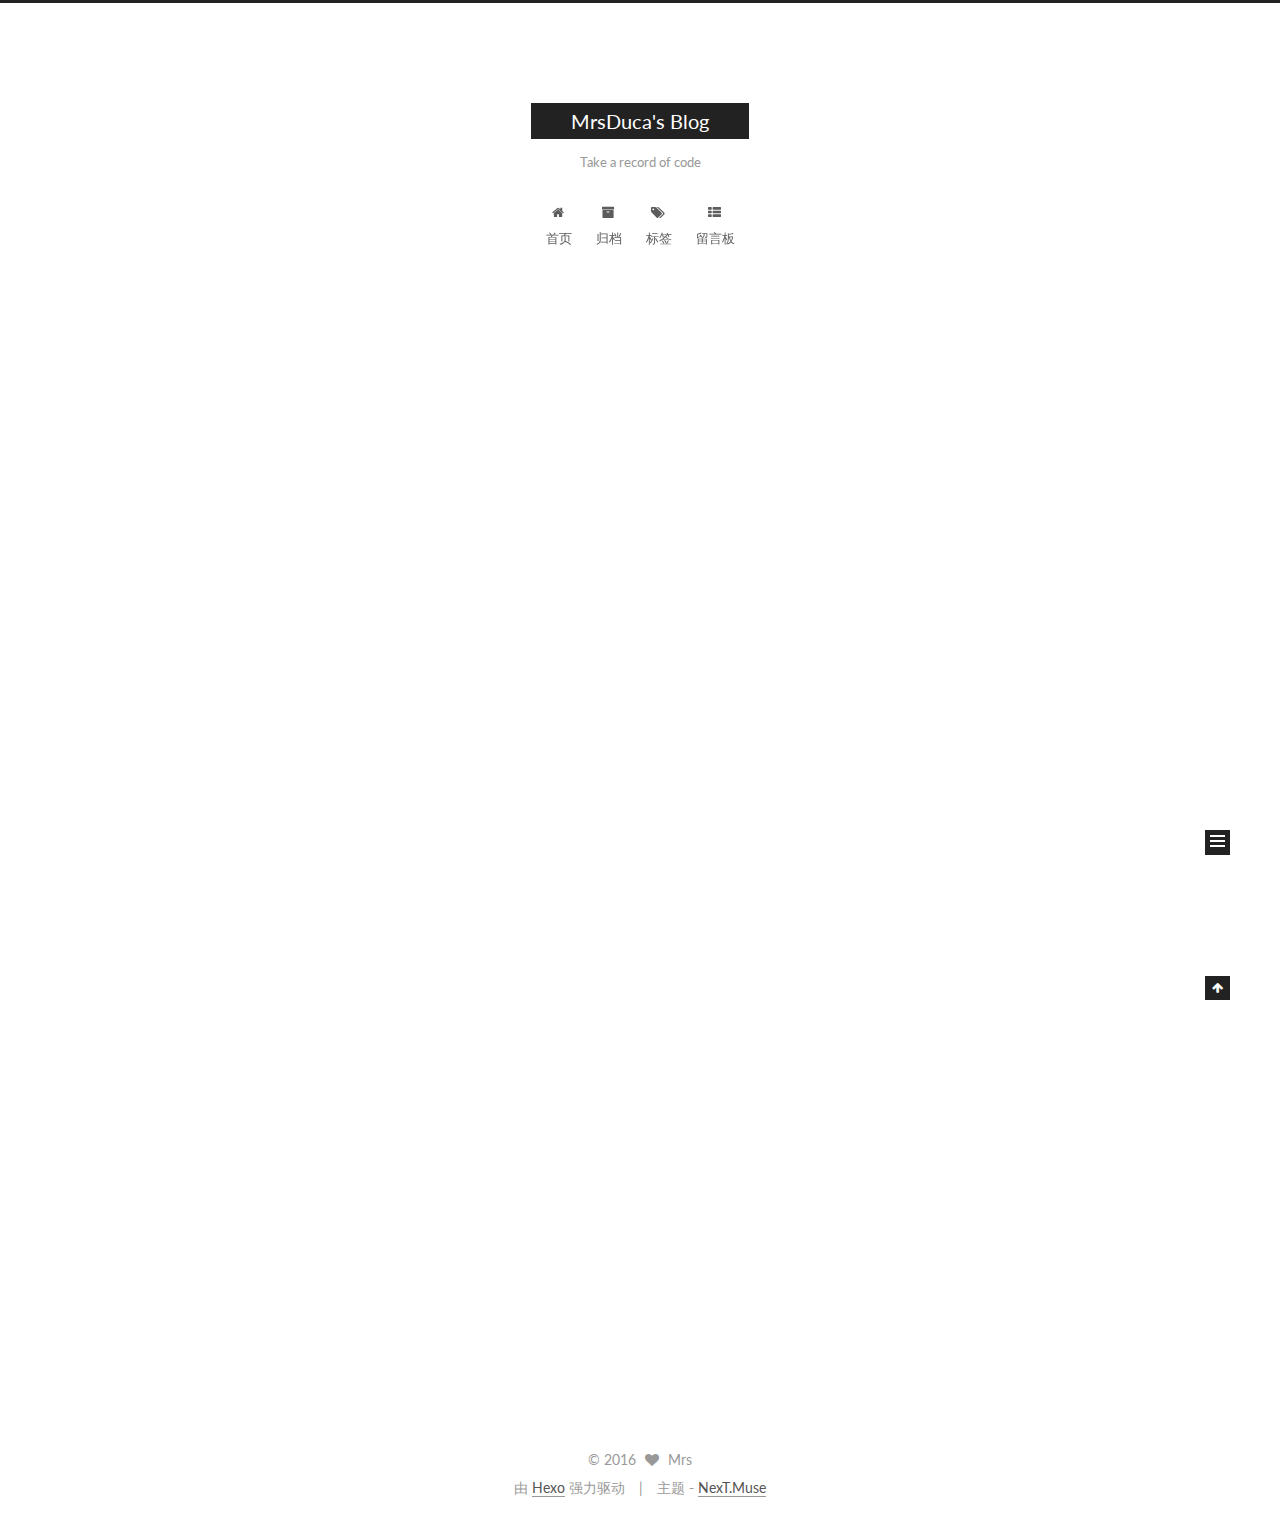
<file: index.html>
<!doctype html>



  


<html class="theme-next muse use-motion">
<head>
  <meta charset="UTF-8"/>
<meta http-equiv="X-UA-Compatible" content="IE=edge,chrome=1" />
<meta name="viewport" content="width=device-width, initial-scale=1, maximum-scale=1"/>



<meta http-equiv="Cache-Control" content="no-transform" />
<meta http-equiv="Cache-Control" content="no-siteapp" />












  
  
  <link href="/vendors/fancybox/source/jquery.fancybox.css?v=2.1.5" rel="stylesheet" type="text/css" />




  
  
  
  

  
    
    
  

  

  

  

  

  
    
    
    <link href="//fonts.googleapis.com/css?family=Lato:300,300italic,400,400italic,700,700italic&subset=latin,latin-ext" rel="stylesheet" type="text/css">
  






<link href="/vendors/font-awesome/css/font-awesome.min.css?v=4.4.0" rel="stylesheet" type="text/css" />

<link href="/css/main.css?v=5.0.1" rel="stylesheet" type="text/css" />


  <meta name="keywords" content="Hexo, NexT" />








  <link rel="shortcut icon" type="image/x-icon" href="/favicon.ico?v=5.0.1" />






<meta name="description" content="Take a record of code">
<meta property="og:type" content="website">
<meta property="og:title" content="MrsDuca's Blog">
<meta property="og:url" content="http://yoursite.com/index.html">
<meta property="og:site_name" content="MrsDuca's Blog">
<meta property="og:description" content="Take a record of code">
<meta name="twitter:card" content="summary">
<meta name="twitter:title" content="MrsDuca's Blog">
<meta name="twitter:description" content="Take a record of code">



<script type="text/javascript" id="hexo.configuration">
  var NexT = window.NexT || {};
  var CONFIG = {
    scheme: 'Muse',
    sidebar: {"position":"left","display":"post"},
    fancybox: true,
    motion: true,
    duoshuo: {
      userId: 0,
      author: '博主'
    }
  };
</script>




  <link rel="canonical" href="http://yoursite.com/"/>

  <title> MrsDuca's Blog </title>
</head>

<body itemscope itemtype="http://schema.org/WebPage" lang="zh-Hans">

  



  <script type="text/javascript">
    var _hmt = _hmt || [];
    (function() {
      var hm = document.createElement("script");
      hm.src = "//hm.baidu.com/hm.js?b70bd9ba4141888310521f9f6b242201";
      var s = document.getElementsByTagName("script")[0];
      s.parentNode.insertBefore(hm, s);
    })();
  </script>








  
  
    
  

  <div class="container one-collumn sidebar-position-left 
   page-home 
 ">
    <div class="headband"></div>

    <header id="header" class="header" itemscope itemtype="http://schema.org/WPHeader">
      <div class="header-inner"><div class="site-meta ">
  

  <div class="custom-logo-site-title">
    <a href="/"  class="brand" rel="start">
      <span class="logo-line-before"><i></i></span>
      <span class="site-title">MrsDuca's Blog</span>
      <span class="logo-line-after"><i></i></span>
    </a>
  </div>
  <p class="site-subtitle">Take a record of code</p>
</div>

<div class="site-nav-toggle">
  <button>
    <span class="btn-bar"></span>
    <span class="btn-bar"></span>
    <span class="btn-bar"></span>
  </button>
</div>

<nav class="site-nav">
  

  
    <ul id="menu" class="menu">
      
        
        <li class="menu-item menu-item-home">
          <a href="/" rel="section">
            
              <i class="menu-item-icon fa fa-fw fa-home"></i> <br />
            
            首页
          </a>
        </li>
      
        
        <li class="menu-item menu-item-archives">
          <a href="/archives" rel="section">
            
              <i class="menu-item-icon fa fa-fw fa-archive"></i> <br />
            
            归档
          </a>
        </li>
      
        
        <li class="menu-item menu-item-tags">
          <a href="/tags" rel="section">
            
              <i class="menu-item-icon fa fa-fw fa-tags"></i> <br />
            
            标签
          </a>
        </li>
      
        
        <li class="menu-item menu-item-guestbook">
          <a href="/guestbook" rel="section">
            
              <i class="menu-item-icon fa fa-fw fa-th-list"></i> <br />
            
            留言板
          </a>
        </li>
      

      
    </ul>
  

  
</nav>

 </div>
    </header>

    <main id="main" class="main">
      <div class="main-inner">
        <div class="content-wrap">
          <div id="content" class="content">
            
  <section id="posts" class="posts-expand">
    
      

  
  

  
  
  

  <article class="post post-type-normal " itemscope itemtype="http://schema.org/Article">

    
      <header class="post-header">

        
        
          <h1 class="post-title" itemprop="name headline">
            
            
              
                
                <a class="post-title-link" href="/2016/08/31/hello-world/" itemprop="url">
                  Hello World
                </a>
              
            
          </h1>
        

        <div class="post-meta">
          <span class="post-time">
            <span class="post-meta-item-icon">
              <i class="fa fa-calendar-o"></i>
            </span>
            <span class="post-meta-item-text">发表于</span>
            <time itemprop="dateCreated" datetime="2016-08-31T16:17:13+08:00" content="2016-08-31">
              2016-08-31
            </time>
          </span>

          

          
            
              <span class="post-comments-count">
                &nbsp; | &nbsp;
                <a href="/2016/08/31/hello-world/#comments" itemprop="discussionUrl">
                  <span class="post-comments-count ds-thread-count" data-thread-key="2016/08/31/hello-world/" itemprop="commentsCount"></span>
                </a>
              </span>
            
          

          

          
          

          
        </div>
      </header>
    


    <div class="post-body" itemprop="articleBody">

      
      

      
        
          
            <p>Welcome to <a href="https://hexo.io/" target="_blank" rel="external">Hexo</a>! This is your very first post. Check <a href="https://hexo.io/docs/" target="_blank" rel="external">documentation</a> for more info. If you get any problems when using Hexo, you can find the answer in <a href="https://hexo.io/docs/troubleshooting.html" target="_blank" rel="external">troubleshooting</a> or you can ask me on <a href="https://github.com/hexojs/hexo/issues" target="_blank" rel="external">GitHub</a>.</p>
<h2 id="Quick-Start"><a href="#Quick-Start" class="headerlink" title="Quick Start"></a>Quick Start</h2><h3 id="Create-a-new-post"><a href="#Create-a-new-post" class="headerlink" title="Create a new post"></a>Create a new post</h3><figure class="highlight bash"><table><tr><td class="gutter"><pre><div class="line">1</div></pre></td><td class="code"><pre><div class="line">$ hexo new <span class="string">"My New Post"</span></div></pre></td></tr></table></figure>
<p>More info: <a href="https://hexo.io/docs/writing.html" target="_blank" rel="external">Writing</a></p>
<h3 id="Run-server"><a href="#Run-server" class="headerlink" title="Run server"></a>Run server</h3><figure class="highlight bash"><table><tr><td class="gutter"><pre><div class="line">1</div></pre></td><td class="code"><pre><div class="line">$ hexo server</div></pre></td></tr></table></figure>
<p>More info: <a href="https://hexo.io/docs/server.html" target="_blank" rel="external">Server</a></p>
<h3 id="Generate-static-files"><a href="#Generate-static-files" class="headerlink" title="Generate static files"></a>Generate static files</h3><figure class="highlight bash"><table><tr><td class="gutter"><pre><div class="line">1</div></pre></td><td class="code"><pre><div class="line">$ hexo generate</div></pre></td></tr></table></figure>
<p>More info: <a href="https://hexo.io/docs/generating.html" target="_blank" rel="external">Generating</a></p>
<h3 id="Deploy-to-remote-sites"><a href="#Deploy-to-remote-sites" class="headerlink" title="Deploy to remote sites"></a>Deploy to remote sites</h3><figure class="highlight bash"><table><tr><td class="gutter"><pre><div class="line">1</div></pre></td><td class="code"><pre><div class="line">$ hexo deploy</div></pre></td></tr></table></figure>
<p>More info: <a href="https://hexo.io/docs/deployment.html" target="_blank" rel="external">Deployment</a></p>

          
        
      
    </div>

    <div>
      
    </div>

    <div>
      
    </div>

    <footer class="post-footer">
      

      

      
      
        <div class="post-eof"></div>
      
    </footer>
  </article>


    
  </section>

  


          </div>
          


          

        </div>
        
          
  
  <div class="sidebar-toggle">
    <div class="sidebar-toggle-line-wrap">
      <span class="sidebar-toggle-line sidebar-toggle-line-first"></span>
      <span class="sidebar-toggle-line sidebar-toggle-line-middle"></span>
      <span class="sidebar-toggle-line sidebar-toggle-line-last"></span>
    </div>
  </div>

  <aside id="sidebar" class="sidebar">
    <div class="sidebar-inner">

      

      

      <section class="site-overview sidebar-panel  sidebar-panel-active ">
        <div class="site-author motion-element" itemprop="author" itemscope itemtype="http://schema.org/Person">
          <img class="site-author-image" itemprop="image"
               src="/uploads/duca.png"
               alt="Mrs" />
          <p class="site-author-name" itemprop="name">Mrs</p>
          <p class="site-description motion-element" itemprop="description">Take a record of code</p>
        </div>
        <nav class="site-state motion-element">
          <div class="site-state-item site-state-posts">
            <a href="/archives">
              <span class="site-state-item-count">1</span>
              <span class="site-state-item-name">日志</span>
            </a>
          </div>

          

          

        </nav>

        

        <div class="links-of-author motion-element">
          
        </div>

        
        

        
        

      </section>

      

    </div>
  </aside>


        
      </div>
    </main>

    <footer id="footer" class="footer">
      <div class="footer-inner">
        <div class="copyright" >
  
  &copy; 
  <span itemprop="copyrightYear">2016</span>
  <span class="with-love">
    <i class="fa fa-heart"></i>
  </span>
  <span class="author" itemprop="copyrightHolder">Mrs</span>
</div>

<div class="powered-by">
  由 <a class="theme-link" href="https://hexo.io">Hexo</a> 强力驱动
</div>

<div class="theme-info">
  主题 -
  <a class="theme-link" href="https://github.com/iissnan/hexo-theme-next">
    NexT.Muse
  </a>
</div>

        

        
      </div>
    </footer>

    <div class="back-to-top">
      <i class="fa fa-arrow-up"></i>
    </div>
  </div>

  

<script type="text/javascript">
  if (Object.prototype.toString.call(window.Promise) !== '[object Function]') {
    window.Promise = null;
  }
</script>









  



  
  <script type="text/javascript" src="/vendors/jquery/index.js?v=2.1.3"></script>

  
  <script type="text/javascript" src="/vendors/fastclick/lib/fastclick.min.js?v=1.0.6"></script>

  
  <script type="text/javascript" src="/vendors/jquery_lazyload/jquery.lazyload.js?v=1.9.7"></script>

  
  <script type="text/javascript" src="/vendors/velocity/velocity.min.js?v=1.2.1"></script>

  
  <script type="text/javascript" src="/vendors/velocity/velocity.ui.min.js?v=1.2.1"></script>

  
  <script type="text/javascript" src="/vendors/fancybox/source/jquery.fancybox.pack.js?v=2.1.5"></script>


  


  <script type="text/javascript" src="/js/src/utils.js?v=5.0.1"></script>

  <script type="text/javascript" src="/js/src/motion.js?v=5.0.1"></script>



  
  

  

  


  <script type="text/javascript" src="/js/src/bootstrap.js?v=5.0.1"></script>



  

  
    
  

  <script type="text/javascript">
    var duoshuoQuery = {short_name:"mrsduca"};
    (function() {
      var ds = document.createElement('script');
      ds.type = 'text/javascript';ds.async = true;
      ds.id = 'duoshuo-script';
      ds.src = (document.location.protocol == 'https:' ? 'https:' : 'http:') + '//static.duoshuo.com/embed.js';
      ds.charset = 'UTF-8';
      (document.getElementsByTagName('head')[0]
      || document.getElementsByTagName('body')[0]).appendChild(ds);
    })();
  </script>

  
    
    <script src="/vendors/ua-parser-js/dist/ua-parser.min.js?v=0.7.9"></script>
    <script src="/js/src/hook-duoshuo.js"></script>
  






  
  

  

  

  

</body>
</html>
</file>
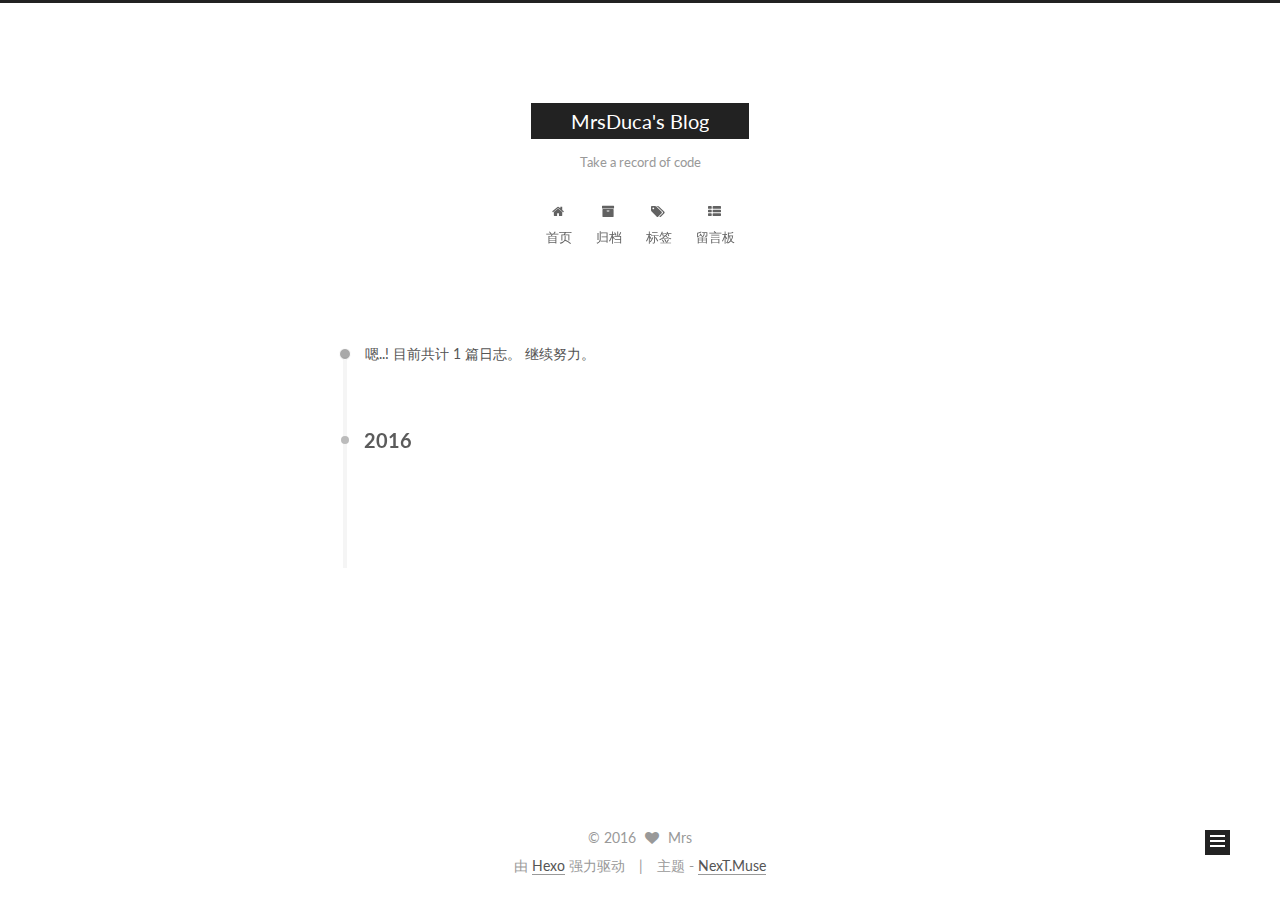
<file: archives/index.html>
<!doctype html>



  


<html class="theme-next muse use-motion">
<head>
  <meta charset="UTF-8"/>
<meta http-equiv="X-UA-Compatible" content="IE=edge,chrome=1" />
<meta name="viewport" content="width=device-width, initial-scale=1, maximum-scale=1"/>



<meta http-equiv="Cache-Control" content="no-transform" />
<meta http-equiv="Cache-Control" content="no-siteapp" />












  
  
  <link href="/vendors/fancybox/source/jquery.fancybox.css?v=2.1.5" rel="stylesheet" type="text/css" />




  
  
  
  

  
    
    
  

  

  

  

  

  
    
    
    <link href="//fonts.googleapis.com/css?family=Lato:300,300italic,400,400italic,700,700italic&subset=latin,latin-ext" rel="stylesheet" type="text/css">
  






<link href="/vendors/font-awesome/css/font-awesome.min.css?v=4.4.0" rel="stylesheet" type="text/css" />

<link href="/css/main.css?v=5.0.1" rel="stylesheet" type="text/css" />


  <meta name="keywords" content="Hexo, NexT" />








  <link rel="shortcut icon" type="image/x-icon" href="/favicon.ico?v=5.0.1" />






<meta name="description" content="Take a record of code">
<meta property="og:type" content="website">
<meta property="og:title" content="MrsDuca's Blog">
<meta property="og:url" content="http://yoursite.com/archives/index.html">
<meta property="og:site_name" content="MrsDuca's Blog">
<meta property="og:description" content="Take a record of code">
<meta name="twitter:card" content="summary">
<meta name="twitter:title" content="MrsDuca's Blog">
<meta name="twitter:description" content="Take a record of code">



<script type="text/javascript" id="hexo.configuration">
  var NexT = window.NexT || {};
  var CONFIG = {
    scheme: 'Muse',
    sidebar: {"position":"left","display":"post"},
    fancybox: true,
    motion: true,
    duoshuo: {
      userId: 0,
      author: '博主'
    }
  };
</script>




  <link rel="canonical" href="http://yoursite.com/archives/"/>

  <title> 归档 | MrsDuca's Blog </title>
</head>

<body itemscope itemtype="http://schema.org/WebPage" lang="zh-Hans">

  



  <script type="text/javascript">
    var _hmt = _hmt || [];
    (function() {
      var hm = document.createElement("script");
      hm.src = "//hm.baidu.com/hm.js?b70bd9ba4141888310521f9f6b242201";
      var s = document.getElementsByTagName("script")[0];
      s.parentNode.insertBefore(hm, s);
    })();
  </script>








  
  
    
  

  <div class="container one-collumn sidebar-position-left  page-archive  ">
    <div class="headband"></div>

    <header id="header" class="header" itemscope itemtype="http://schema.org/WPHeader">
      <div class="header-inner"><div class="site-meta ">
  

  <div class="custom-logo-site-title">
    <a href="/"  class="brand" rel="start">
      <span class="logo-line-before"><i></i></span>
      <span class="site-title">MrsDuca's Blog</span>
      <span class="logo-line-after"><i></i></span>
    </a>
  </div>
  <p class="site-subtitle">Take a record of code</p>
</div>

<div class="site-nav-toggle">
  <button>
    <span class="btn-bar"></span>
    <span class="btn-bar"></span>
    <span class="btn-bar"></span>
  </button>
</div>

<nav class="site-nav">
  

  
    <ul id="menu" class="menu">
      
        
        <li class="menu-item menu-item-home">
          <a href="/" rel="section">
            
              <i class="menu-item-icon fa fa-fw fa-home"></i> <br />
            
            首页
          </a>
        </li>
      
        
        <li class="menu-item menu-item-archives">
          <a href="/archives" rel="section">
            
              <i class="menu-item-icon fa fa-fw fa-archive"></i> <br />
            
            归档
          </a>
        </li>
      
        
        <li class="menu-item menu-item-tags">
          <a href="/tags" rel="section">
            
              <i class="menu-item-icon fa fa-fw fa-tags"></i> <br />
            
            标签
          </a>
        </li>
      
        
        <li class="menu-item menu-item-guestbook">
          <a href="/guestbook" rel="section">
            
              <i class="menu-item-icon fa fa-fw fa-th-list"></i> <br />
            
            留言板
          </a>
        </li>
      

      
    </ul>
  

  
</nav>

 </div>
    </header>

    <main id="main" class="main">
      <div class="main-inner">
        <div class="content-wrap">
          <div id="content" class="content">
            

  <section id="posts" class="posts-collapse">
    <span class="archive-move-on"></span>

    <span class="archive-page-counter">
      
      
      
        
      
      嗯..! 目前共计 1 篇日志。 继续努力。
    </span>

    

      
      
      

      
        
        <div class="collection-title">
          <h2 class="archive-year motion-element" id="archive-year-2016">2016</h2>
        </div>
      
      

      

  <article class="post post-type-normal" itemscope itemtype="http://schema.org/Article">
    <header class="post-header">

      <h1 class="post-title">
        
            <a class="post-title-link" href="/2016/08/31/hello-world/" itemprop="url">
              
                <span itemprop="name">Hello World</span>
              
            </a>
        
      </h1>

      <div class="post-meta">
        <time class="post-time" itemprop="dateCreated"
              datetime="2016-08-31T16:17:13+08:00"
              content="2016-08-31" >
          08-31
        </time>
      </div>

    </header>
  </article>



    

  </section>

  



          </div>
          


          

        </div>
        
          
  
  <div class="sidebar-toggle">
    <div class="sidebar-toggle-line-wrap">
      <span class="sidebar-toggle-line sidebar-toggle-line-first"></span>
      <span class="sidebar-toggle-line sidebar-toggle-line-middle"></span>
      <span class="sidebar-toggle-line sidebar-toggle-line-last"></span>
    </div>
  </div>

  <aside id="sidebar" class="sidebar">
    <div class="sidebar-inner">

      

      

      <section class="site-overview sidebar-panel  sidebar-panel-active ">
        <div class="site-author motion-element" itemprop="author" itemscope itemtype="http://schema.org/Person">
          <img class="site-author-image" itemprop="image"
               src="/uploads/duca.png"
               alt="Mrs" />
          <p class="site-author-name" itemprop="name">Mrs</p>
          <p class="site-description motion-element" itemprop="description">Take a record of code</p>
        </div>
        <nav class="site-state motion-element">
          <div class="site-state-item site-state-posts">
            <a href="/archives">
              <span class="site-state-item-count">1</span>
              <span class="site-state-item-name">日志</span>
            </a>
          </div>

          

          

        </nav>

        

        <div class="links-of-author motion-element">
          
        </div>

        
        

        
        

      </section>

      

    </div>
  </aside>


        
      </div>
    </main>

    <footer id="footer" class="footer">
      <div class="footer-inner">
        <div class="copyright" >
  
  &copy; 
  <span itemprop="copyrightYear">2016</span>
  <span class="with-love">
    <i class="fa fa-heart"></i>
  </span>
  <span class="author" itemprop="copyrightHolder">Mrs</span>
</div>

<div class="powered-by">
  由 <a class="theme-link" href="https://hexo.io">Hexo</a> 强力驱动
</div>

<div class="theme-info">
  主题 -
  <a class="theme-link" href="https://github.com/iissnan/hexo-theme-next">
    NexT.Muse
  </a>
</div>

        

        
      </div>
    </footer>

    <div class="back-to-top">
      <i class="fa fa-arrow-up"></i>
    </div>
  </div>

  

<script type="text/javascript">
  if (Object.prototype.toString.call(window.Promise) !== '[object Function]') {
    window.Promise = null;
  }
</script>









  



  
  <script type="text/javascript" src="/vendors/jquery/index.js?v=2.1.3"></script>

  
  <script type="text/javascript" src="/vendors/fastclick/lib/fastclick.min.js?v=1.0.6"></script>

  
  <script type="text/javascript" src="/vendors/jquery_lazyload/jquery.lazyload.js?v=1.9.7"></script>

  
  <script type="text/javascript" src="/vendors/velocity/velocity.min.js?v=1.2.1"></script>

  
  <script type="text/javascript" src="/vendors/velocity/velocity.ui.min.js?v=1.2.1"></script>

  
  <script type="text/javascript" src="/vendors/fancybox/source/jquery.fancybox.pack.js?v=2.1.5"></script>


  


  <script type="text/javascript" src="/js/src/utils.js?v=5.0.1"></script>

  <script type="text/javascript" src="/js/src/motion.js?v=5.0.1"></script>



  
  

  
  
    <script type="text/javascript" id="motion.page.archive">
      $('.archive-year').velocity('transition.slideLeftIn');
    </script>
  


  


  <script type="text/javascript" src="/js/src/bootstrap.js?v=5.0.1"></script>



  

  
    
  

  <script type="text/javascript">
    var duoshuoQuery = {short_name:"mrsduca"};
    (function() {
      var ds = document.createElement('script');
      ds.type = 'text/javascript';ds.async = true;
      ds.id = 'duoshuo-script';
      ds.src = (document.location.protocol == 'https:' ? 'https:' : 'http:') + '//static.duoshuo.com/embed.js';
      ds.charset = 'UTF-8';
      (document.getElementsByTagName('head')[0]
      || document.getElementsByTagName('body')[0]).appendChild(ds);
    })();
  </script>

  
    
    <script src="/vendors/ua-parser-js/dist/ua-parser.min.js?v=0.7.9"></script>
    <script src="/js/src/hook-duoshuo.js"></script>
  






  
  

  

  

  

</body>
</html>
</file>
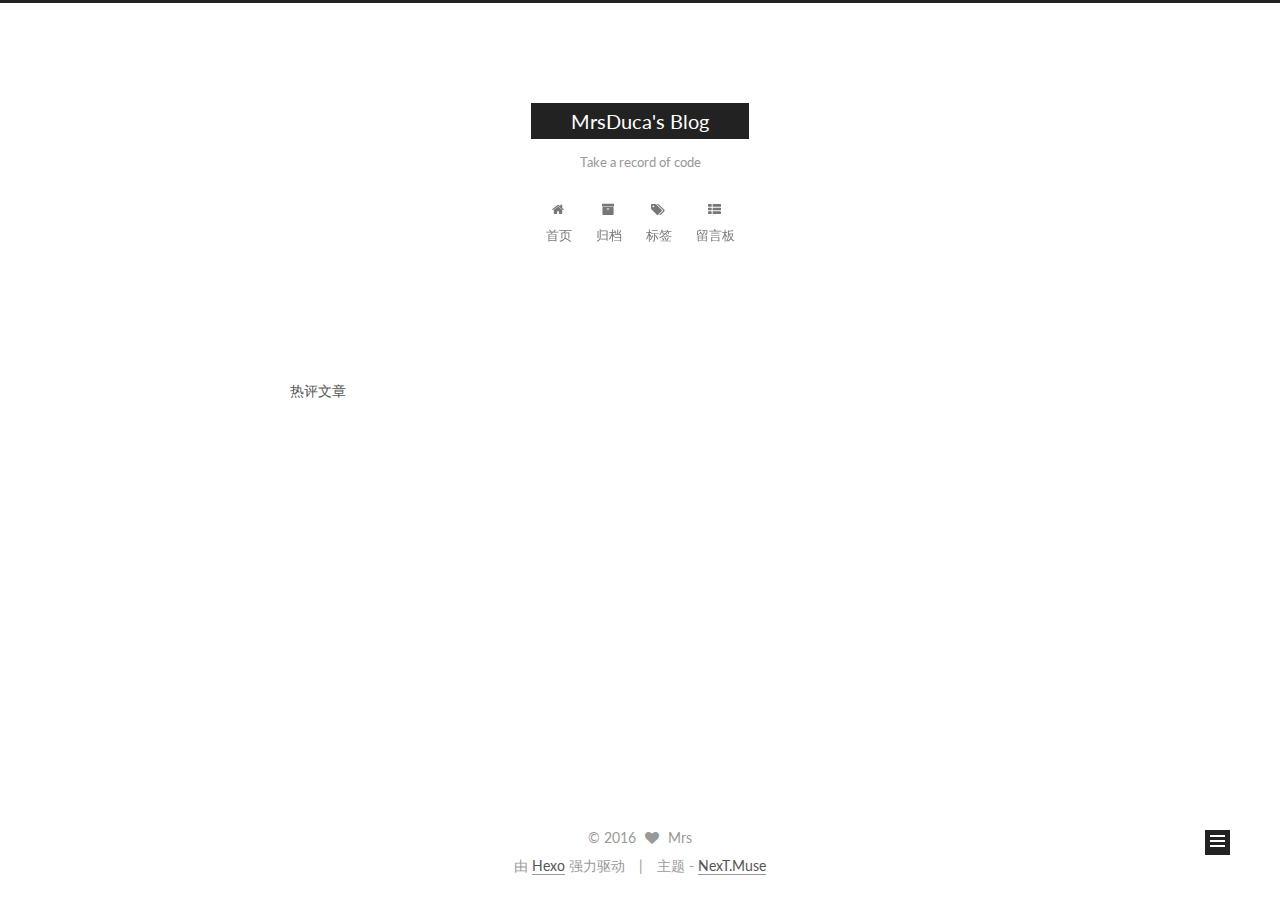
<file: guestbook/index.html>
<!doctype html>



  


<html class="theme-next muse use-motion">
<head>
  <meta charset="UTF-8"/>
<meta http-equiv="X-UA-Compatible" content="IE=edge,chrome=1" />
<meta name="viewport" content="width=device-width, initial-scale=1, maximum-scale=1"/>



<meta http-equiv="Cache-Control" content="no-transform" />
<meta http-equiv="Cache-Control" content="no-siteapp" />












  
  
  <link href="/vendors/fancybox/source/jquery.fancybox.css?v=2.1.5" rel="stylesheet" type="text/css" />




  
  
  
  

  
    
    
  

  

  

  

  

  
    
    
    <link href="//fonts.googleapis.com/css?family=Lato:300,300italic,400,400italic,700,700italic&subset=latin,latin-ext" rel="stylesheet" type="text/css">
  






<link href="/vendors/font-awesome/css/font-awesome.min.css?v=4.4.0" rel="stylesheet" type="text/css" />

<link href="/css/main.css?v=5.0.1" rel="stylesheet" type="text/css" />


  <meta name="keywords" content="Hexo, NexT" />








  <link rel="shortcut icon" type="image/x-icon" href="/favicon.ico?v=5.0.1" />






<meta property="og:type" content="website">
<meta property="og:title" content="guestbook">
<meta property="og:url" content="http://yoursite.com/guestbook/index.html">
<meta property="og:site_name" content="MrsDuca's Blog">
<meta property="og:updated_time" content="2016-09-01T01:09:00.387Z">
<meta name="twitter:card" content="summary">
<meta name="twitter:title" content="guestbook">



<script type="text/javascript" id="hexo.configuration">
  var NexT = window.NexT || {};
  var CONFIG = {
    scheme: 'Muse',
    sidebar: {"position":"left","display":"post"},
    fancybox: true,
    motion: true,
    duoshuo: {
      userId: 0,
      author: '博主'
    }
  };
</script>




  <link rel="canonical" href="http://yoursite.com/guestbook/"/>

  <title>
  

  
    guestbook | MrsDuca's Blog
  
</title>
</head>

<body itemscope itemtype="http://schema.org/WebPage" lang="zh-Hans">

  



  <script type="text/javascript">
    var _hmt = _hmt || [];
    (function() {
      var hm = document.createElement("script");
      hm.src = "//hm.baidu.com/hm.js?b70bd9ba4141888310521f9f6b242201";
      var s = document.getElementsByTagName("script")[0];
      s.parentNode.insertBefore(hm, s);
    })();
  </script>








  
  
    
  

  <div class="container one-collumn sidebar-position-left  ">
    <div class="headband"></div>

    <header id="header" class="header" itemscope itemtype="http://schema.org/WPHeader">
      <div class="header-inner"><div class="site-meta ">
  

  <div class="custom-logo-site-title">
    <a href="/"  class="brand" rel="start">
      <span class="logo-line-before"><i></i></span>
      <span class="site-title">MrsDuca's Blog</span>
      <span class="logo-line-after"><i></i></span>
    </a>
  </div>
  <p class="site-subtitle">Take a record of code</p>
</div>

<div class="site-nav-toggle">
  <button>
    <span class="btn-bar"></span>
    <span class="btn-bar"></span>
    <span class="btn-bar"></span>
  </button>
</div>

<nav class="site-nav">
  

  
    <ul id="menu" class="menu">
      
        
        <li class="menu-item menu-item-home">
          <a href="/" rel="section">
            
              <i class="menu-item-icon fa fa-fw fa-home"></i> <br />
            
            首页
          </a>
        </li>
      
        
        <li class="menu-item menu-item-archives">
          <a href="/archives" rel="section">
            
              <i class="menu-item-icon fa fa-fw fa-archive"></i> <br />
            
            归档
          </a>
        </li>
      
        
        <li class="menu-item menu-item-tags">
          <a href="/tags" rel="section">
            
              <i class="menu-item-icon fa fa-fw fa-tags"></i> <br />
            
            标签
          </a>
        </li>
      
        
        <li class="menu-item menu-item-guestbook">
          <a href="/guestbook" rel="section">
            
              <i class="menu-item-icon fa fa-fw fa-th-list"></i> <br />
            
            留言板
          </a>
        </li>
      

      
    </ul>
  

  
</nav>

 </div>
    </header>

    <main id="main" class="main">
      <div class="main-inner">
        <div class="content-wrap">
          <div id="content" class="content">
            

  <div id="posts" class="posts-expand">
    
    
      <div class="ds-recent-visitors" data-num-items="28" data-avatar-size="42" id="ds-recent-visitors"></div>
    
  </div>


          </div>
          

  <p>热评文章</p>
  <div class="ds-top-threads" data-range="weekly" data-num-items="4"></div>


          
  <div class="comments" id="comments">
    
      <div class="ds-thread" data-thread-key="guestbook/index.html"
           data-title="guestbook" data-url="http://yoursite.com/guestbook/index.html">
      </div>
    
  </div>


        </div>
        
          
  
  <div class="sidebar-toggle">
    <div class="sidebar-toggle-line-wrap">
      <span class="sidebar-toggle-line sidebar-toggle-line-first"></span>
      <span class="sidebar-toggle-line sidebar-toggle-line-middle"></span>
      <span class="sidebar-toggle-line sidebar-toggle-line-last"></span>
    </div>
  </div>

  <aside id="sidebar" class="sidebar">
    <div class="sidebar-inner">

      

      

      <section class="site-overview sidebar-panel  sidebar-panel-active ">
        <div class="site-author motion-element" itemprop="author" itemscope itemtype="http://schema.org/Person">
          <img class="site-author-image" itemprop="image"
               src="/uploads/duca.png"
               alt="Mrs" />
          <p class="site-author-name" itemprop="name">Mrs</p>
          <p class="site-description motion-element" itemprop="description">Take a record of code</p>
        </div>
        <nav class="site-state motion-element">
          <div class="site-state-item site-state-posts">
            <a href="/archives">
              <span class="site-state-item-count">1</span>
              <span class="site-state-item-name">日志</span>
            </a>
          </div>

          

          

        </nav>

        

        <div class="links-of-author motion-element">
          
        </div>

        
        

        
        

      </section>

      

    </div>
  </aside>


        
      </div>
    </main>

    <footer id="footer" class="footer">
      <div class="footer-inner">
        <div class="copyright" >
  
  &copy; 
  <span itemprop="copyrightYear">2016</span>
  <span class="with-love">
    <i class="fa fa-heart"></i>
  </span>
  <span class="author" itemprop="copyrightHolder">Mrs</span>
</div>

<div class="powered-by">
  由 <a class="theme-link" href="https://hexo.io">Hexo</a> 强力驱动
</div>

<div class="theme-info">
  主题 -
  <a class="theme-link" href="https://github.com/iissnan/hexo-theme-next">
    NexT.Muse
  </a>
</div>

        

        
      </div>
    </footer>

    <div class="back-to-top">
      <i class="fa fa-arrow-up"></i>
    </div>
  </div>

  

<script type="text/javascript">
  if (Object.prototype.toString.call(window.Promise) !== '[object Function]') {
    window.Promise = null;
  }
</script>









  



  
  <script type="text/javascript" src="/vendors/jquery/index.js?v=2.1.3"></script>

  
  <script type="text/javascript" src="/vendors/fastclick/lib/fastclick.min.js?v=1.0.6"></script>

  
  <script type="text/javascript" src="/vendors/jquery_lazyload/jquery.lazyload.js?v=1.9.7"></script>

  
  <script type="text/javascript" src="/vendors/velocity/velocity.min.js?v=1.2.1"></script>

  
  <script type="text/javascript" src="/vendors/velocity/velocity.ui.min.js?v=1.2.1"></script>

  
  <script type="text/javascript" src="/vendors/fancybox/source/jquery.fancybox.pack.js?v=2.1.5"></script>


  


  <script type="text/javascript" src="/js/src/utils.js?v=5.0.1"></script>

  <script type="text/javascript" src="/js/src/motion.js?v=5.0.1"></script>



  
  

  

  


  <script type="text/javascript" src="/js/src/bootstrap.js?v=5.0.1"></script>



  

  
    
  

  <script type="text/javascript">
    var duoshuoQuery = {short_name:"mrsduca"};
    (function() {
      var ds = document.createElement('script');
      ds.type = 'text/javascript';ds.async = true;
      ds.id = 'duoshuo-script';
      ds.src = (document.location.protocol == 'https:' ? 'https:' : 'http:') + '//static.duoshuo.com/embed.js';
      ds.charset = 'UTF-8';
      (document.getElementsByTagName('head')[0]
      || document.getElementsByTagName('body')[0]).appendChild(ds);
    })();
  </script>

  
    
    <script src="/vendors/ua-parser-js/dist/ua-parser.min.js?v=0.7.9"></script>
    <script src="/js/src/hook-duoshuo.js"></script>
  






  
  

  

  

  

</body>
</html>
</file>
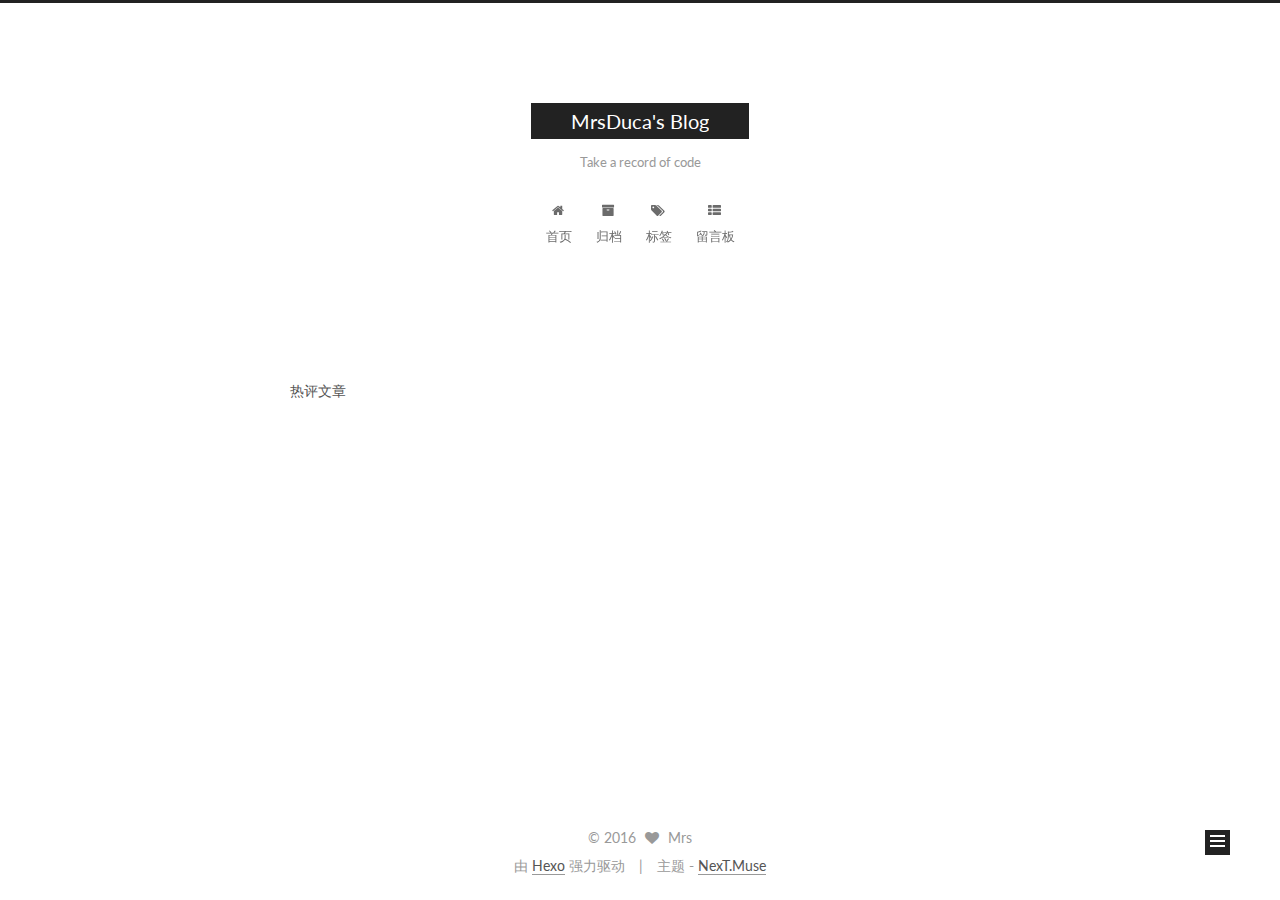
<file: search/index.html>
<!doctype html>



  


<html class="theme-next muse use-motion">
<head>
  <meta charset="UTF-8"/>
<meta http-equiv="X-UA-Compatible" content="IE=edge,chrome=1" />
<meta name="viewport" content="width=device-width, initial-scale=1, maximum-scale=1"/>



<meta http-equiv="Cache-Control" content="no-transform" />
<meta http-equiv="Cache-Control" content="no-siteapp" />












  
  
  <link href="/vendors/fancybox/source/jquery.fancybox.css?v=2.1.5" rel="stylesheet" type="text/css" />




  
  
  
  

  
    
    
  

  

  

  

  

  
    
    
    <link href="//fonts.googleapis.com/css?family=Lato:300,300italic,400,400italic,700,700italic&subset=latin,latin-ext" rel="stylesheet" type="text/css">
  






<link href="/vendors/font-awesome/css/font-awesome.min.css?v=4.4.0" rel="stylesheet" type="text/css" />

<link href="/css/main.css?v=5.0.1" rel="stylesheet" type="text/css" />


  <meta name="keywords" content="Hexo, NexT" />








  <link rel="shortcut icon" type="image/x-icon" href="/favicon.ico?v=5.0.1" />






<meta name="description" content="Take a record of code">
<meta property="og:type" content="website">
<meta property="og:title" content="search">
<meta property="og:url" content="http://yoursite.com/search/index.html">
<meta property="og:site_name" content="MrsDuca's Blog">
<meta property="og:description" content="Take a record of code">
<meta property="og:updated_time" content="2016-08-31T13:31:33.382Z">
<meta name="twitter:card" content="summary">
<meta name="twitter:title" content="search">
<meta name="twitter:description" content="Take a record of code">



<script type="text/javascript" id="hexo.configuration">
  var NexT = window.NexT || {};
  var CONFIG = {
    scheme: 'Muse',
    sidebar: {"position":"left","display":"post"},
    fancybox: true,
    motion: true,
    duoshuo: {
      userId: 0,
      author: '博主'
    }
  };
</script>




  <link rel="canonical" href="http://yoursite.com/search/"/>

  <title>
  

  
    search | MrsDuca's Blog
  
</title>
</head>

<body itemscope itemtype="http://schema.org/WebPage" lang="zh-Hans">

  



  <script type="text/javascript">
    var _hmt = _hmt || [];
    (function() {
      var hm = document.createElement("script");
      hm.src = "//hm.baidu.com/hm.js?b70bd9ba4141888310521f9f6b242201";
      var s = document.getElementsByTagName("script")[0];
      s.parentNode.insertBefore(hm, s);
    })();
  </script>








  
  
    
  

  <div class="container one-collumn sidebar-position-left  ">
    <div class="headband"></div>

    <header id="header" class="header" itemscope itemtype="http://schema.org/WPHeader">
      <div class="header-inner"><div class="site-meta ">
  

  <div class="custom-logo-site-title">
    <a href="/"  class="brand" rel="start">
      <span class="logo-line-before"><i></i></span>
      <span class="site-title">MrsDuca's Blog</span>
      <span class="logo-line-after"><i></i></span>
    </a>
  </div>
  <p class="site-subtitle">Take a record of code</p>
</div>

<div class="site-nav-toggle">
  <button>
    <span class="btn-bar"></span>
    <span class="btn-bar"></span>
    <span class="btn-bar"></span>
  </button>
</div>

<nav class="site-nav">
  

  
    <ul id="menu" class="menu">
      
        
        <li class="menu-item menu-item-home">
          <a href="/" rel="section">
            
              <i class="menu-item-icon fa fa-fw fa-home"></i> <br />
            
            首页
          </a>
        </li>
      
        
        <li class="menu-item menu-item-archives">
          <a href="/archives" rel="section">
            
              <i class="menu-item-icon fa fa-fw fa-archive"></i> <br />
            
            归档
          </a>
        </li>
      
        
        <li class="menu-item menu-item-tags">
          <a href="/tags" rel="section">
            
              <i class="menu-item-icon fa fa-fw fa-tags"></i> <br />
            
            标签
          </a>
        </li>
      
        
        <li class="menu-item menu-item-guestbook">
          <a href="/guestbook" rel="section">
            
              <i class="menu-item-icon fa fa-fw fa-th-list"></i> <br />
            
            留言板
          </a>
        </li>
      

      
    </ul>
  

  
</nav>

 </div>
    </header>

    <main id="main" class="main">
      <div class="main-inner">
        <div class="content-wrap">
          <div id="content" class="content">
            

  <div id="posts" class="posts-expand">
    
    
      
    
  </div>


          </div>
          

  <p>热评文章</p>
  <div class="ds-top-threads" data-range="weekly" data-num-items="4"></div>


          
  <div class="comments" id="comments">
    
      <div class="ds-thread" data-thread-key="search/index.html"
           data-title="search" data-url="http://yoursite.com/search/index.html">
      </div>
    
  </div>


        </div>
        
          
  
  <div class="sidebar-toggle">
    <div class="sidebar-toggle-line-wrap">
      <span class="sidebar-toggle-line sidebar-toggle-line-first"></span>
      <span class="sidebar-toggle-line sidebar-toggle-line-middle"></span>
      <span class="sidebar-toggle-line sidebar-toggle-line-last"></span>
    </div>
  </div>

  <aside id="sidebar" class="sidebar">
    <div class="sidebar-inner">

      

      

      <section class="site-overview sidebar-panel  sidebar-panel-active ">
        <div class="site-author motion-element" itemprop="author" itemscope itemtype="http://schema.org/Person">
          <img class="site-author-image" itemprop="image"
               src="/uploads/duca.png"
               alt="Mrs" />
          <p class="site-author-name" itemprop="name">Mrs</p>
          <p class="site-description motion-element" itemprop="description">Take a record of code</p>
        </div>
        <nav class="site-state motion-element">
          <div class="site-state-item site-state-posts">
            <a href="/archives">
              <span class="site-state-item-count">1</span>
              <span class="site-state-item-name">日志</span>
            </a>
          </div>

          

          

        </nav>

        

        <div class="links-of-author motion-element">
          
        </div>

        
        

        
        

      </section>

      

    </div>
  </aside>


        
      </div>
    </main>

    <footer id="footer" class="footer">
      <div class="footer-inner">
        <div class="copyright" >
  
  &copy; 
  <span itemprop="copyrightYear">2016</span>
  <span class="with-love">
    <i class="fa fa-heart"></i>
  </span>
  <span class="author" itemprop="copyrightHolder">Mrs</span>
</div>

<div class="powered-by">
  由 <a class="theme-link" href="https://hexo.io">Hexo</a> 强力驱动
</div>

<div class="theme-info">
  主题 -
  <a class="theme-link" href="https://github.com/iissnan/hexo-theme-next">
    NexT.Muse
  </a>
</div>

        

        
      </div>
    </footer>

    <div class="back-to-top">
      <i class="fa fa-arrow-up"></i>
    </div>
  </div>

  

<script type="text/javascript">
  if (Object.prototype.toString.call(window.Promise) !== '[object Function]') {
    window.Promise = null;
  }
</script>









  



  
  <script type="text/javascript" src="/vendors/jquery/index.js?v=2.1.3"></script>

  
  <script type="text/javascript" src="/vendors/fastclick/lib/fastclick.min.js?v=1.0.6"></script>

  
  <script type="text/javascript" src="/vendors/jquery_lazyload/jquery.lazyload.js?v=1.9.7"></script>

  
  <script type="text/javascript" src="/vendors/velocity/velocity.min.js?v=1.2.1"></script>

  
  <script type="text/javascript" src="/vendors/velocity/velocity.ui.min.js?v=1.2.1"></script>

  
  <script type="text/javascript" src="/vendors/fancybox/source/jquery.fancybox.pack.js?v=2.1.5"></script>


  


  <script type="text/javascript" src="/js/src/utils.js?v=5.0.1"></script>

  <script type="text/javascript" src="/js/src/motion.js?v=5.0.1"></script>



  
  

  

  


  <script type="text/javascript" src="/js/src/bootstrap.js?v=5.0.1"></script>



  

  
    
  

  <script type="text/javascript">
    var duoshuoQuery = {short_name:"mrsduca"};
    (function() {
      var ds = document.createElement('script');
      ds.type = 'text/javascript';ds.async = true;
      ds.id = 'duoshuo-script';
      ds.src = (document.location.protocol == 'https:' ? 'https:' : 'http:') + '//static.duoshuo.com/embed.js';
      ds.charset = 'UTF-8';
      (document.getElementsByTagName('head')[0]
      || document.getElementsByTagName('body')[0]).appendChild(ds);
    })();
  </script>

  
    
    <script src="/vendors/ua-parser-js/dist/ua-parser.min.js?v=0.7.9"></script>
    <script src="/js/src/hook-duoshuo.js"></script>
  






  
  

  

  

  

</body>
</html>
</file>
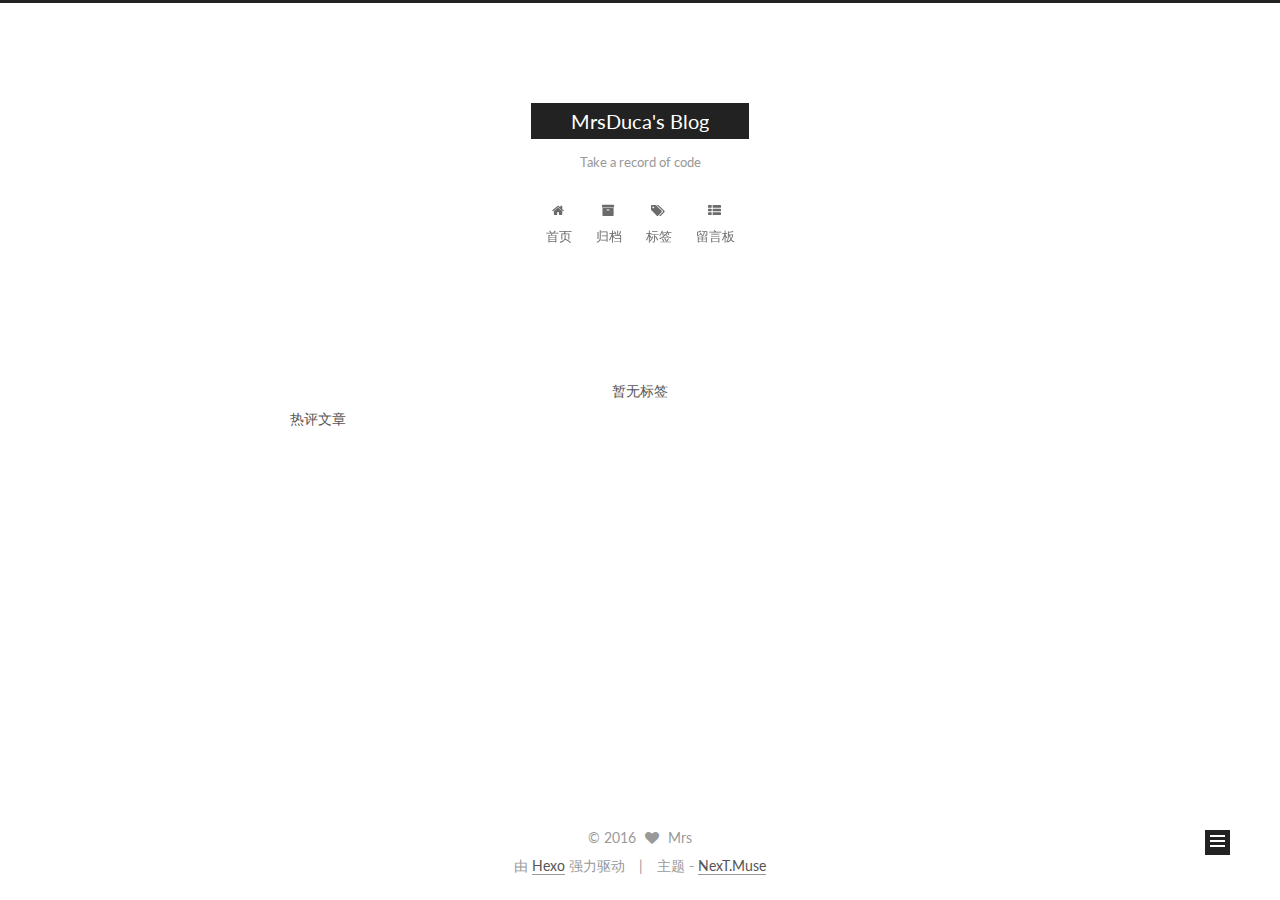
<file: tags/index.html>
<!doctype html>



  


<html class="theme-next muse use-motion">
<head>
  <meta charset="UTF-8"/>
<meta http-equiv="X-UA-Compatible" content="IE=edge,chrome=1" />
<meta name="viewport" content="width=device-width, initial-scale=1, maximum-scale=1"/>



<meta http-equiv="Cache-Control" content="no-transform" />
<meta http-equiv="Cache-Control" content="no-siteapp" />












  
  
  <link href="/vendors/fancybox/source/jquery.fancybox.css?v=2.1.5" rel="stylesheet" type="text/css" />




  
  
  
  

  
    
    
  

  

  

  

  

  
    
    
    <link href="//fonts.googleapis.com/css?family=Lato:300,300italic,400,400italic,700,700italic&subset=latin,latin-ext" rel="stylesheet" type="text/css">
  






<link href="/vendors/font-awesome/css/font-awesome.min.css?v=4.4.0" rel="stylesheet" type="text/css" />

<link href="/css/main.css?v=5.0.1" rel="stylesheet" type="text/css" />


  <meta name="keywords" content="Hexo, NexT" />








  <link rel="shortcut icon" type="image/x-icon" href="/favicon.ico?v=5.0.1" />






<meta name="description" content="Take a record of code">
<meta property="og:type" content="website">
<meta property="og:title" content="tags">
<meta property="og:url" content="http://yoursite.com/tags/index.html">
<meta property="og:site_name" content="MrsDuca's Blog">
<meta property="og:description" content="Take a record of code">
<meta property="og:updated_time" content="2016-08-31T13:30:07.415Z">
<meta name="twitter:card" content="summary">
<meta name="twitter:title" content="tags">
<meta name="twitter:description" content="Take a record of code">



<script type="text/javascript" id="hexo.configuration">
  var NexT = window.NexT || {};
  var CONFIG = {
    scheme: 'Muse',
    sidebar: {"position":"left","display":"post"},
    fancybox: true,
    motion: true,
    duoshuo: {
      userId: 0,
      author: '博主'
    }
  };
</script>




  <link rel="canonical" href="http://yoursite.com/tags/"/>

  <title>
  

  
    标签 | MrsDuca's Blog
  
</title>
</head>

<body itemscope itemtype="http://schema.org/WebPage" lang="zh-Hans">

  



  <script type="text/javascript">
    var _hmt = _hmt || [];
    (function() {
      var hm = document.createElement("script");
      hm.src = "//hm.baidu.com/hm.js?b70bd9ba4141888310521f9f6b242201";
      var s = document.getElementsByTagName("script")[0];
      s.parentNode.insertBefore(hm, s);
    })();
  </script>








  
  
    
  

  <div class="container one-collumn sidebar-position-left  ">
    <div class="headband"></div>

    <header id="header" class="header" itemscope itemtype="http://schema.org/WPHeader">
      <div class="header-inner"><div class="site-meta ">
  

  <div class="custom-logo-site-title">
    <a href="/"  class="brand" rel="start">
      <span class="logo-line-before"><i></i></span>
      <span class="site-title">MrsDuca's Blog</span>
      <span class="logo-line-after"><i></i></span>
    </a>
  </div>
  <p class="site-subtitle">Take a record of code</p>
</div>

<div class="site-nav-toggle">
  <button>
    <span class="btn-bar"></span>
    <span class="btn-bar"></span>
    <span class="btn-bar"></span>
  </button>
</div>

<nav class="site-nav">
  

  
    <ul id="menu" class="menu">
      
        
        <li class="menu-item menu-item-home">
          <a href="/" rel="section">
            
              <i class="menu-item-icon fa fa-fw fa-home"></i> <br />
            
            首页
          </a>
        </li>
      
        
        <li class="menu-item menu-item-archives">
          <a href="/archives" rel="section">
            
              <i class="menu-item-icon fa fa-fw fa-archive"></i> <br />
            
            归档
          </a>
        </li>
      
        
        <li class="menu-item menu-item-tags">
          <a href="/tags" rel="section">
            
              <i class="menu-item-icon fa fa-fw fa-tags"></i> <br />
            
            标签
          </a>
        </li>
      
        
        <li class="menu-item menu-item-guestbook">
          <a href="/guestbook" rel="section">
            
              <i class="menu-item-icon fa fa-fw fa-th-list"></i> <br />
            
            留言板
          </a>
        </li>
      

      
    </ul>
  

  
</nav>

 </div>
    </header>

    <main id="main" class="main">
      <div class="main-inner">
        <div class="content-wrap">
          <div id="content" class="content">
            

  <div id="posts" class="posts-expand">
    
    
      <div class="tag-cloud">
        <div class="tag-cloud-title">
            暂无标签
        </div>
        <div class="tag-cloud-tags">
          
        </div>
      </div>
    
  </div>


          </div>
          

  <p>热评文章</p>
  <div class="ds-top-threads" data-range="weekly" data-num-items="4"></div>


          

        </div>
        
          
  
  <div class="sidebar-toggle">
    <div class="sidebar-toggle-line-wrap">
      <span class="sidebar-toggle-line sidebar-toggle-line-first"></span>
      <span class="sidebar-toggle-line sidebar-toggle-line-middle"></span>
      <span class="sidebar-toggle-line sidebar-toggle-line-last"></span>
    </div>
  </div>

  <aside id="sidebar" class="sidebar">
    <div class="sidebar-inner">

      

      

      <section class="site-overview sidebar-panel  sidebar-panel-active ">
        <div class="site-author motion-element" itemprop="author" itemscope itemtype="http://schema.org/Person">
          <img class="site-author-image" itemprop="image"
               src="/uploads/duca.png"
               alt="Mrs" />
          <p class="site-author-name" itemprop="name">Mrs</p>
          <p class="site-description motion-element" itemprop="description">Take a record of code</p>
        </div>
        <nav class="site-state motion-element">
          <div class="site-state-item site-state-posts">
            <a href="/archives">
              <span class="site-state-item-count">1</span>
              <span class="site-state-item-name">日志</span>
            </a>
          </div>

          

          

        </nav>

        

        <div class="links-of-author motion-element">
          
        </div>

        
        

        
        

      </section>

      

    </div>
  </aside>


        
      </div>
    </main>

    <footer id="footer" class="footer">
      <div class="footer-inner">
        <div class="copyright" >
  
  &copy; 
  <span itemprop="copyrightYear">2016</span>
  <span class="with-love">
    <i class="fa fa-heart"></i>
  </span>
  <span class="author" itemprop="copyrightHolder">Mrs</span>
</div>

<div class="powered-by">
  由 <a class="theme-link" href="https://hexo.io">Hexo</a> 强力驱动
</div>

<div class="theme-info">
  主题 -
  <a class="theme-link" href="https://github.com/iissnan/hexo-theme-next">
    NexT.Muse
  </a>
</div>

        

        
      </div>
    </footer>

    <div class="back-to-top">
      <i class="fa fa-arrow-up"></i>
    </div>
  </div>

  

<script type="text/javascript">
  if (Object.prototype.toString.call(window.Promise) !== '[object Function]') {
    window.Promise = null;
  }
</script>









  



  
  <script type="text/javascript" src="/vendors/jquery/index.js?v=2.1.3"></script>

  
  <script type="text/javascript" src="/vendors/fastclick/lib/fastclick.min.js?v=1.0.6"></script>

  
  <script type="text/javascript" src="/vendors/jquery_lazyload/jquery.lazyload.js?v=1.9.7"></script>

  
  <script type="text/javascript" src="/vendors/velocity/velocity.min.js?v=1.2.1"></script>

  
  <script type="text/javascript" src="/vendors/velocity/velocity.ui.min.js?v=1.2.1"></script>

  
  <script type="text/javascript" src="/vendors/fancybox/source/jquery.fancybox.pack.js?v=2.1.5"></script>


  


  <script type="text/javascript" src="/js/src/utils.js?v=5.0.1"></script>

  <script type="text/javascript" src="/js/src/motion.js?v=5.0.1"></script>



  
  

  

  


  <script type="text/javascript" src="/js/src/bootstrap.js?v=5.0.1"></script>



  

  
    
  

  <script type="text/javascript">
    var duoshuoQuery = {short_name:"mrsduca"};
    (function() {
      var ds = document.createElement('script');
      ds.type = 'text/javascript';ds.async = true;
      ds.id = 'duoshuo-script';
      ds.src = (document.location.protocol == 'https:' ? 'https:' : 'http:') + '//static.duoshuo.com/embed.js';
      ds.charset = 'UTF-8';
      (document.getElementsByTagName('head')[0]
      || document.getElementsByTagName('body')[0]).appendChild(ds);
    })();
  </script>

  
    
    <script src="/vendors/ua-parser-js/dist/ua-parser.min.js?v=0.7.9"></script>
    <script src="/js/src/hook-duoshuo.js"></script>
  






  
  

  

  

  

</body>
</html>
</file>
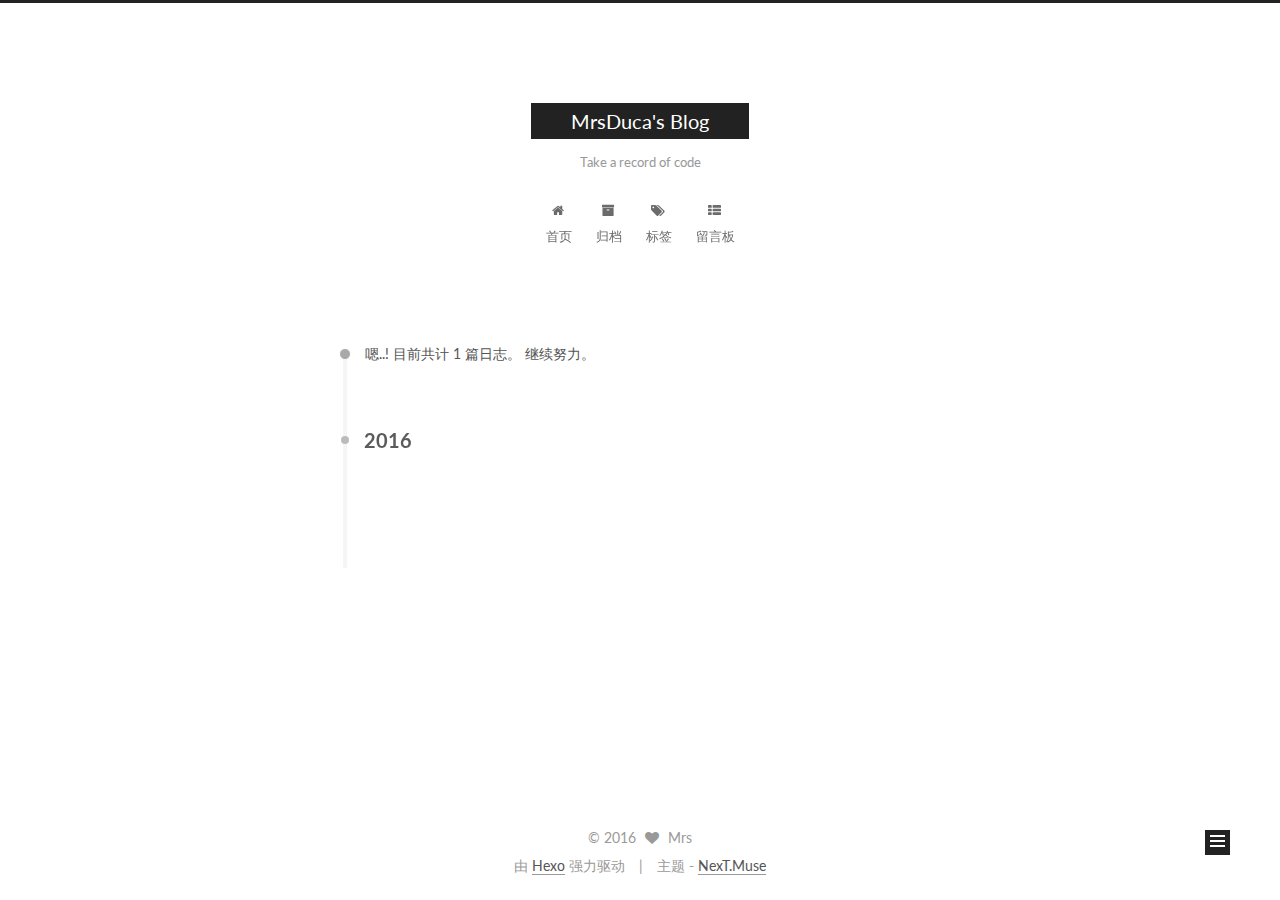
<file: archives/2016/index.html>
<!doctype html>



  


<html class="theme-next muse use-motion">
<head>
  <meta charset="UTF-8"/>
<meta http-equiv="X-UA-Compatible" content="IE=edge,chrome=1" />
<meta name="viewport" content="width=device-width, initial-scale=1, maximum-scale=1"/>



<meta http-equiv="Cache-Control" content="no-transform" />
<meta http-equiv="Cache-Control" content="no-siteapp" />












  
  
  <link href="/vendors/fancybox/source/jquery.fancybox.css?v=2.1.5" rel="stylesheet" type="text/css" />




  
  
  
  

  
    
    
  

  

  

  

  

  
    
    
    <link href="//fonts.googleapis.com/css?family=Lato:300,300italic,400,400italic,700,700italic&subset=latin,latin-ext" rel="stylesheet" type="text/css">
  






<link href="/vendors/font-awesome/css/font-awesome.min.css?v=4.4.0" rel="stylesheet" type="text/css" />

<link href="/css/main.css?v=5.0.1" rel="stylesheet" type="text/css" />


  <meta name="keywords" content="Hexo, NexT" />








  <link rel="shortcut icon" type="image/x-icon" href="/favicon.ico?v=5.0.1" />






<meta name="description" content="Take a record of code">
<meta property="og:type" content="website">
<meta property="og:title" content="MrsDuca's Blog">
<meta property="og:url" content="http://yoursite.com/archives/2016/index.html">
<meta property="og:site_name" content="MrsDuca's Blog">
<meta property="og:description" content="Take a record of code">
<meta name="twitter:card" content="summary">
<meta name="twitter:title" content="MrsDuca's Blog">
<meta name="twitter:description" content="Take a record of code">



<script type="text/javascript" id="hexo.configuration">
  var NexT = window.NexT || {};
  var CONFIG = {
    scheme: 'Muse',
    sidebar: {"position":"left","display":"post"},
    fancybox: true,
    motion: true,
    duoshuo: {
      userId: 0,
      author: '博主'
    }
  };
</script>




  <link rel="canonical" href="http://yoursite.com/archives/2016/"/>

  <title> 归档 | MrsDuca's Blog </title>
</head>

<body itemscope itemtype="http://schema.org/WebPage" lang="zh-Hans">

  



  <script type="text/javascript">
    var _hmt = _hmt || [];
    (function() {
      var hm = document.createElement("script");
      hm.src = "//hm.baidu.com/hm.js?b70bd9ba4141888310521f9f6b242201";
      var s = document.getElementsByTagName("script")[0];
      s.parentNode.insertBefore(hm, s);
    })();
  </script>








  
  
    
  

  <div class="container one-collumn sidebar-position-left  page-archive  ">
    <div class="headband"></div>

    <header id="header" class="header" itemscope itemtype="http://schema.org/WPHeader">
      <div class="header-inner"><div class="site-meta ">
  

  <div class="custom-logo-site-title">
    <a href="/"  class="brand" rel="start">
      <span class="logo-line-before"><i></i></span>
      <span class="site-title">MrsDuca's Blog</span>
      <span class="logo-line-after"><i></i></span>
    </a>
  </div>
  <p class="site-subtitle">Take a record of code</p>
</div>

<div class="site-nav-toggle">
  <button>
    <span class="btn-bar"></span>
    <span class="btn-bar"></span>
    <span class="btn-bar"></span>
  </button>
</div>

<nav class="site-nav">
  

  
    <ul id="menu" class="menu">
      
        
        <li class="menu-item menu-item-home">
          <a href="/" rel="section">
            
              <i class="menu-item-icon fa fa-fw fa-home"></i> <br />
            
            首页
          </a>
        </li>
      
        
        <li class="menu-item menu-item-archives">
          <a href="/archives" rel="section">
            
              <i class="menu-item-icon fa fa-fw fa-archive"></i> <br />
            
            归档
          </a>
        </li>
      
        
        <li class="menu-item menu-item-tags">
          <a href="/tags" rel="section">
            
              <i class="menu-item-icon fa fa-fw fa-tags"></i> <br />
            
            标签
          </a>
        </li>
      
        
        <li class="menu-item menu-item-guestbook">
          <a href="/guestbook" rel="section">
            
              <i class="menu-item-icon fa fa-fw fa-th-list"></i> <br />
            
            留言板
          </a>
        </li>
      

      
    </ul>
  

  
</nav>

 </div>
    </header>

    <main id="main" class="main">
      <div class="main-inner">
        <div class="content-wrap">
          <div id="content" class="content">
            

  <section id="posts" class="posts-collapse">
    <span class="archive-move-on"></span>

    <span class="archive-page-counter">
      
      
      
        
      
      嗯..! 目前共计 1 篇日志。 继续努力。
    </span>

    

      
      
      

      
        
        <div class="collection-title">
          <h2 class="archive-year motion-element" id="archive-year-2016">2016</h2>
        </div>
      
      

      

  <article class="post post-type-normal" itemscope itemtype="http://schema.org/Article">
    <header class="post-header">

      <h1 class="post-title">
        
            <a class="post-title-link" href="/2016/08/31/hello-world/" itemprop="url">
              
                <span itemprop="name">Hello World</span>
              
            </a>
        
      </h1>

      <div class="post-meta">
        <time class="post-time" itemprop="dateCreated"
              datetime="2016-08-31T16:17:13+08:00"
              content="2016-08-31" >
          08-31
        </time>
      </div>

    </header>
  </article>



    

  </section>

  



          </div>
          


          

        </div>
        
          
  
  <div class="sidebar-toggle">
    <div class="sidebar-toggle-line-wrap">
      <span class="sidebar-toggle-line sidebar-toggle-line-first"></span>
      <span class="sidebar-toggle-line sidebar-toggle-line-middle"></span>
      <span class="sidebar-toggle-line sidebar-toggle-line-last"></span>
    </div>
  </div>

  <aside id="sidebar" class="sidebar">
    <div class="sidebar-inner">

      

      

      <section class="site-overview sidebar-panel  sidebar-panel-active ">
        <div class="site-author motion-element" itemprop="author" itemscope itemtype="http://schema.org/Person">
          <img class="site-author-image" itemprop="image"
               src="/uploads/duca.png"
               alt="Mrs" />
          <p class="site-author-name" itemprop="name">Mrs</p>
          <p class="site-description motion-element" itemprop="description">Take a record of code</p>
        </div>
        <nav class="site-state motion-element">
          <div class="site-state-item site-state-posts">
            <a href="/archives">
              <span class="site-state-item-count">1</span>
              <span class="site-state-item-name">日志</span>
            </a>
          </div>

          

          

        </nav>

        

        <div class="links-of-author motion-element">
          
        </div>

        
        

        
        

      </section>

      

    </div>
  </aside>


        
      </div>
    </main>

    <footer id="footer" class="footer">
      <div class="footer-inner">
        <div class="copyright" >
  
  &copy; 
  <span itemprop="copyrightYear">2016</span>
  <span class="with-love">
    <i class="fa fa-heart"></i>
  </span>
  <span class="author" itemprop="copyrightHolder">Mrs</span>
</div>

<div class="powered-by">
  由 <a class="theme-link" href="https://hexo.io">Hexo</a> 强力驱动
</div>

<div class="theme-info">
  主题 -
  <a class="theme-link" href="https://github.com/iissnan/hexo-theme-next">
    NexT.Muse
  </a>
</div>

        

        
      </div>
    </footer>

    <div class="back-to-top">
      <i class="fa fa-arrow-up"></i>
    </div>
  </div>

  

<script type="text/javascript">
  if (Object.prototype.toString.call(window.Promise) !== '[object Function]') {
    window.Promise = null;
  }
</script>









  



  
  <script type="text/javascript" src="/vendors/jquery/index.js?v=2.1.3"></script>

  
  <script type="text/javascript" src="/vendors/fastclick/lib/fastclick.min.js?v=1.0.6"></script>

  
  <script type="text/javascript" src="/vendors/jquery_lazyload/jquery.lazyload.js?v=1.9.7"></script>

  
  <script type="text/javascript" src="/vendors/velocity/velocity.min.js?v=1.2.1"></script>

  
  <script type="text/javascript" src="/vendors/velocity/velocity.ui.min.js?v=1.2.1"></script>

  
  <script type="text/javascript" src="/vendors/fancybox/source/jquery.fancybox.pack.js?v=2.1.5"></script>


  


  <script type="text/javascript" src="/js/src/utils.js?v=5.0.1"></script>

  <script type="text/javascript" src="/js/src/motion.js?v=5.0.1"></script>



  
  

  
  
    <script type="text/javascript" id="motion.page.archive">
      $('.archive-year').velocity('transition.slideLeftIn');
    </script>
  


  


  <script type="text/javascript" src="/js/src/bootstrap.js?v=5.0.1"></script>



  

  
    
  

  <script type="text/javascript">
    var duoshuoQuery = {short_name:"mrsduca"};
    (function() {
      var ds = document.createElement('script');
      ds.type = 'text/javascript';ds.async = true;
      ds.id = 'duoshuo-script';
      ds.src = (document.location.protocol == 'https:' ? 'https:' : 'http:') + '//static.duoshuo.com/embed.js';
      ds.charset = 'UTF-8';
      (document.getElementsByTagName('head')[0]
      || document.getElementsByTagName('body')[0]).appendChild(ds);
    })();
  </script>

  
    
    <script src="/vendors/ua-parser-js/dist/ua-parser.min.js?v=0.7.9"></script>
    <script src="/js/src/hook-duoshuo.js"></script>
  






  
  

  

  

  

</body>
</html>
</file>
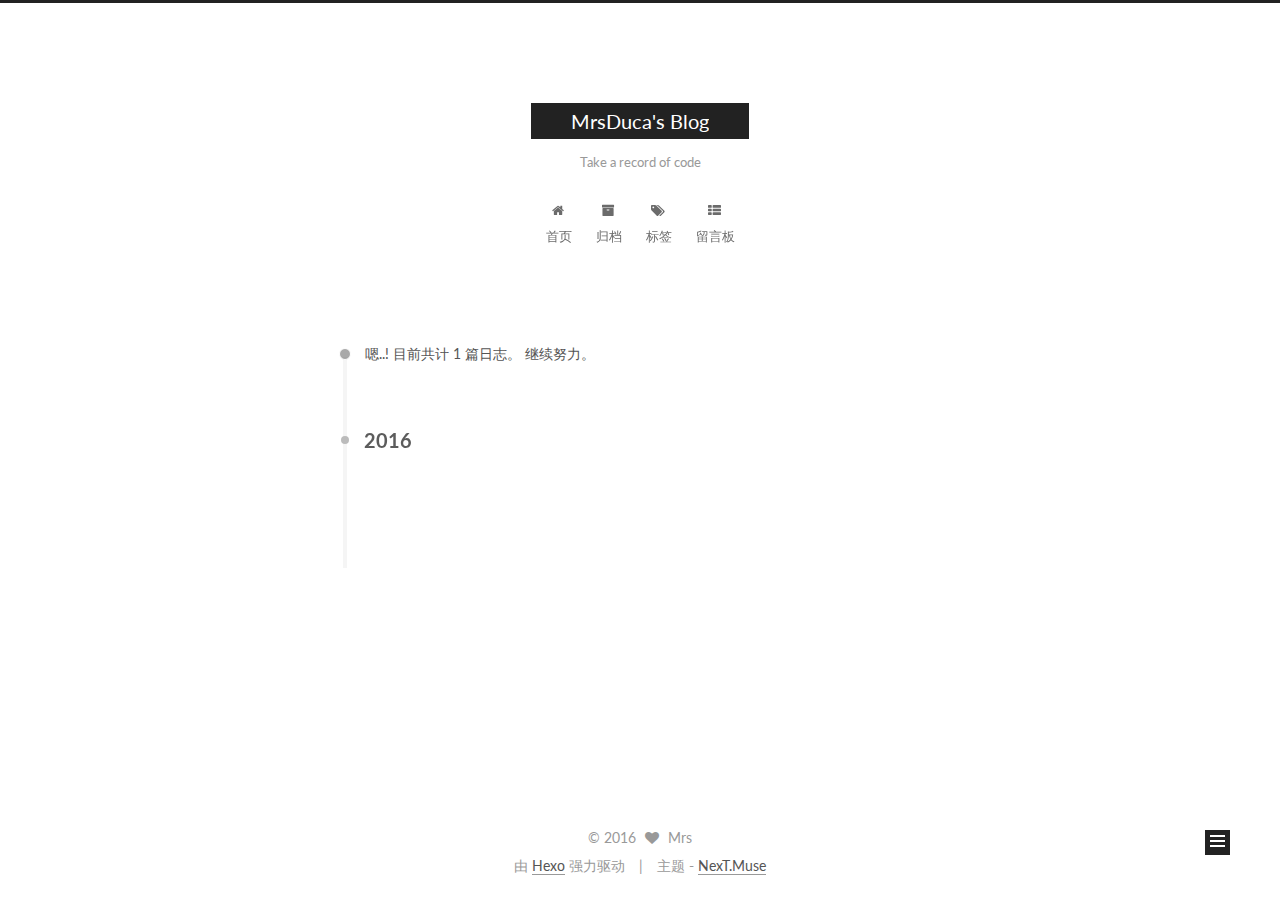
<file: archives/2016/08/index.html>
<!doctype html>



  


<html class="theme-next muse use-motion">
<head>
  <meta charset="UTF-8"/>
<meta http-equiv="X-UA-Compatible" content="IE=edge,chrome=1" />
<meta name="viewport" content="width=device-width, initial-scale=1, maximum-scale=1"/>



<meta http-equiv="Cache-Control" content="no-transform" />
<meta http-equiv="Cache-Control" content="no-siteapp" />












  
  
  <link href="/vendors/fancybox/source/jquery.fancybox.css?v=2.1.5" rel="stylesheet" type="text/css" />




  
  
  
  

  
    
    
  

  

  

  

  

  
    
    
    <link href="//fonts.googleapis.com/css?family=Lato:300,300italic,400,400italic,700,700italic&subset=latin,latin-ext" rel="stylesheet" type="text/css">
  






<link href="/vendors/font-awesome/css/font-awesome.min.css?v=4.4.0" rel="stylesheet" type="text/css" />

<link href="/css/main.css?v=5.0.1" rel="stylesheet" type="text/css" />


  <meta name="keywords" content="Hexo, NexT" />








  <link rel="shortcut icon" type="image/x-icon" href="/favicon.ico?v=5.0.1" />






<meta name="description" content="Take a record of code">
<meta property="og:type" content="website">
<meta property="og:title" content="MrsDuca's Blog">
<meta property="og:url" content="http://yoursite.com/archives/2016/08/index.html">
<meta property="og:site_name" content="MrsDuca's Blog">
<meta property="og:description" content="Take a record of code">
<meta name="twitter:card" content="summary">
<meta name="twitter:title" content="MrsDuca's Blog">
<meta name="twitter:description" content="Take a record of code">



<script type="text/javascript" id="hexo.configuration">
  var NexT = window.NexT || {};
  var CONFIG = {
    scheme: 'Muse',
    sidebar: {"position":"left","display":"post"},
    fancybox: true,
    motion: true,
    duoshuo: {
      userId: 0,
      author: '博主'
    }
  };
</script>




  <link rel="canonical" href="http://yoursite.com/archives/2016/08/"/>

  <title> 归档 | MrsDuca's Blog </title>
</head>

<body itemscope itemtype="http://schema.org/WebPage" lang="zh-Hans">

  



  <script type="text/javascript">
    var _hmt = _hmt || [];
    (function() {
      var hm = document.createElement("script");
      hm.src = "//hm.baidu.com/hm.js?b70bd9ba4141888310521f9f6b242201";
      var s = document.getElementsByTagName("script")[0];
      s.parentNode.insertBefore(hm, s);
    })();
  </script>








  
  
    
  

  <div class="container one-collumn sidebar-position-left  page-archive  ">
    <div class="headband"></div>

    <header id="header" class="header" itemscope itemtype="http://schema.org/WPHeader">
      <div class="header-inner"><div class="site-meta ">
  

  <div class="custom-logo-site-title">
    <a href="/"  class="brand" rel="start">
      <span class="logo-line-before"><i></i></span>
      <span class="site-title">MrsDuca's Blog</span>
      <span class="logo-line-after"><i></i></span>
    </a>
  </div>
  <p class="site-subtitle">Take a record of code</p>
</div>

<div class="site-nav-toggle">
  <button>
    <span class="btn-bar"></span>
    <span class="btn-bar"></span>
    <span class="btn-bar"></span>
  </button>
</div>

<nav class="site-nav">
  

  
    <ul id="menu" class="menu">
      
        
        <li class="menu-item menu-item-home">
          <a href="/" rel="section">
            
              <i class="menu-item-icon fa fa-fw fa-home"></i> <br />
            
            首页
          </a>
        </li>
      
        
        <li class="menu-item menu-item-archives">
          <a href="/archives" rel="section">
            
              <i class="menu-item-icon fa fa-fw fa-archive"></i> <br />
            
            归档
          </a>
        </li>
      
        
        <li class="menu-item menu-item-tags">
          <a href="/tags" rel="section">
            
              <i class="menu-item-icon fa fa-fw fa-tags"></i> <br />
            
            标签
          </a>
        </li>
      
        
        <li class="menu-item menu-item-guestbook">
          <a href="/guestbook" rel="section">
            
              <i class="menu-item-icon fa fa-fw fa-th-list"></i> <br />
            
            留言板
          </a>
        </li>
      

      
    </ul>
  

  
</nav>

 </div>
    </header>

    <main id="main" class="main">
      <div class="main-inner">
        <div class="content-wrap">
          <div id="content" class="content">
            

  <section id="posts" class="posts-collapse">
    <span class="archive-move-on"></span>

    <span class="archive-page-counter">
      
      
      
        
      
      嗯..! 目前共计 1 篇日志。 继续努力。
    </span>

    

      
      
      

      
        
        <div class="collection-title">
          <h2 class="archive-year motion-element" id="archive-year-2016">2016</h2>
        </div>
      
      

      

  <article class="post post-type-normal" itemscope itemtype="http://schema.org/Article">
    <header class="post-header">

      <h1 class="post-title">
        
            <a class="post-title-link" href="/2016/08/31/hello-world/" itemprop="url">
              
                <span itemprop="name">Hello World</span>
              
            </a>
        
      </h1>

      <div class="post-meta">
        <time class="post-time" itemprop="dateCreated"
              datetime="2016-08-31T16:17:13+08:00"
              content="2016-08-31" >
          08-31
        </time>
      </div>

    </header>
  </article>



    

  </section>

  



          </div>
          


          

        </div>
        
          
  
  <div class="sidebar-toggle">
    <div class="sidebar-toggle-line-wrap">
      <span class="sidebar-toggle-line sidebar-toggle-line-first"></span>
      <span class="sidebar-toggle-line sidebar-toggle-line-middle"></span>
      <span class="sidebar-toggle-line sidebar-toggle-line-last"></span>
    </div>
  </div>

  <aside id="sidebar" class="sidebar">
    <div class="sidebar-inner">

      

      

      <section class="site-overview sidebar-panel  sidebar-panel-active ">
        <div class="site-author motion-element" itemprop="author" itemscope itemtype="http://schema.org/Person">
          <img class="site-author-image" itemprop="image"
               src="/uploads/duca.png"
               alt="Mrs" />
          <p class="site-author-name" itemprop="name">Mrs</p>
          <p class="site-description motion-element" itemprop="description">Take a record of code</p>
        </div>
        <nav class="site-state motion-element">
          <div class="site-state-item site-state-posts">
            <a href="/archives">
              <span class="site-state-item-count">1</span>
              <span class="site-state-item-name">日志</span>
            </a>
          </div>

          

          

        </nav>

        

        <div class="links-of-author motion-element">
          
        </div>

        
        

        
        

      </section>

      

    </div>
  </aside>


        
      </div>
    </main>

    <footer id="footer" class="footer">
      <div class="footer-inner">
        <div class="copyright" >
  
  &copy; 
  <span itemprop="copyrightYear">2016</span>
  <span class="with-love">
    <i class="fa fa-heart"></i>
  </span>
  <span class="author" itemprop="copyrightHolder">Mrs</span>
</div>

<div class="powered-by">
  由 <a class="theme-link" href="https://hexo.io">Hexo</a> 强力驱动
</div>

<div class="theme-info">
  主题 -
  <a class="theme-link" href="https://github.com/iissnan/hexo-theme-next">
    NexT.Muse
  </a>
</div>

        

        
      </div>
    </footer>

    <div class="back-to-top">
      <i class="fa fa-arrow-up"></i>
    </div>
  </div>

  

<script type="text/javascript">
  if (Object.prototype.toString.call(window.Promise) !== '[object Function]') {
    window.Promise = null;
  }
</script>









  



  
  <script type="text/javascript" src="/vendors/jquery/index.js?v=2.1.3"></script>

  
  <script type="text/javascript" src="/vendors/fastclick/lib/fastclick.min.js?v=1.0.6"></script>

  
  <script type="text/javascript" src="/vendors/jquery_lazyload/jquery.lazyload.js?v=1.9.7"></script>

  
  <script type="text/javascript" src="/vendors/velocity/velocity.min.js?v=1.2.1"></script>

  
  <script type="text/javascript" src="/vendors/velocity/velocity.ui.min.js?v=1.2.1"></script>

  
  <script type="text/javascript" src="/vendors/fancybox/source/jquery.fancybox.pack.js?v=2.1.5"></script>


  


  <script type="text/javascript" src="/js/src/utils.js?v=5.0.1"></script>

  <script type="text/javascript" src="/js/src/motion.js?v=5.0.1"></script>



  
  

  
  
    <script type="text/javascript" id="motion.page.archive">
      $('.archive-year').velocity('transition.slideLeftIn');
    </script>
  


  


  <script type="text/javascript" src="/js/src/bootstrap.js?v=5.0.1"></script>



  

  
    
  

  <script type="text/javascript">
    var duoshuoQuery = {short_name:"mrsduca"};
    (function() {
      var ds = document.createElement('script');
      ds.type = 'text/javascript';ds.async = true;
      ds.id = 'duoshuo-script';
      ds.src = (document.location.protocol == 'https:' ? 'https:' : 'http:') + '//static.duoshuo.com/embed.js';
      ds.charset = 'UTF-8';
      (document.getElementsByTagName('head')[0]
      || document.getElementsByTagName('body')[0]).appendChild(ds);
    })();
  </script>

  
    
    <script src="/vendors/ua-parser-js/dist/ua-parser.min.js?v=0.7.9"></script>
    <script src="/js/src/hook-duoshuo.js"></script>
  






  
  

  

  

  

</body>
</html>
</file>
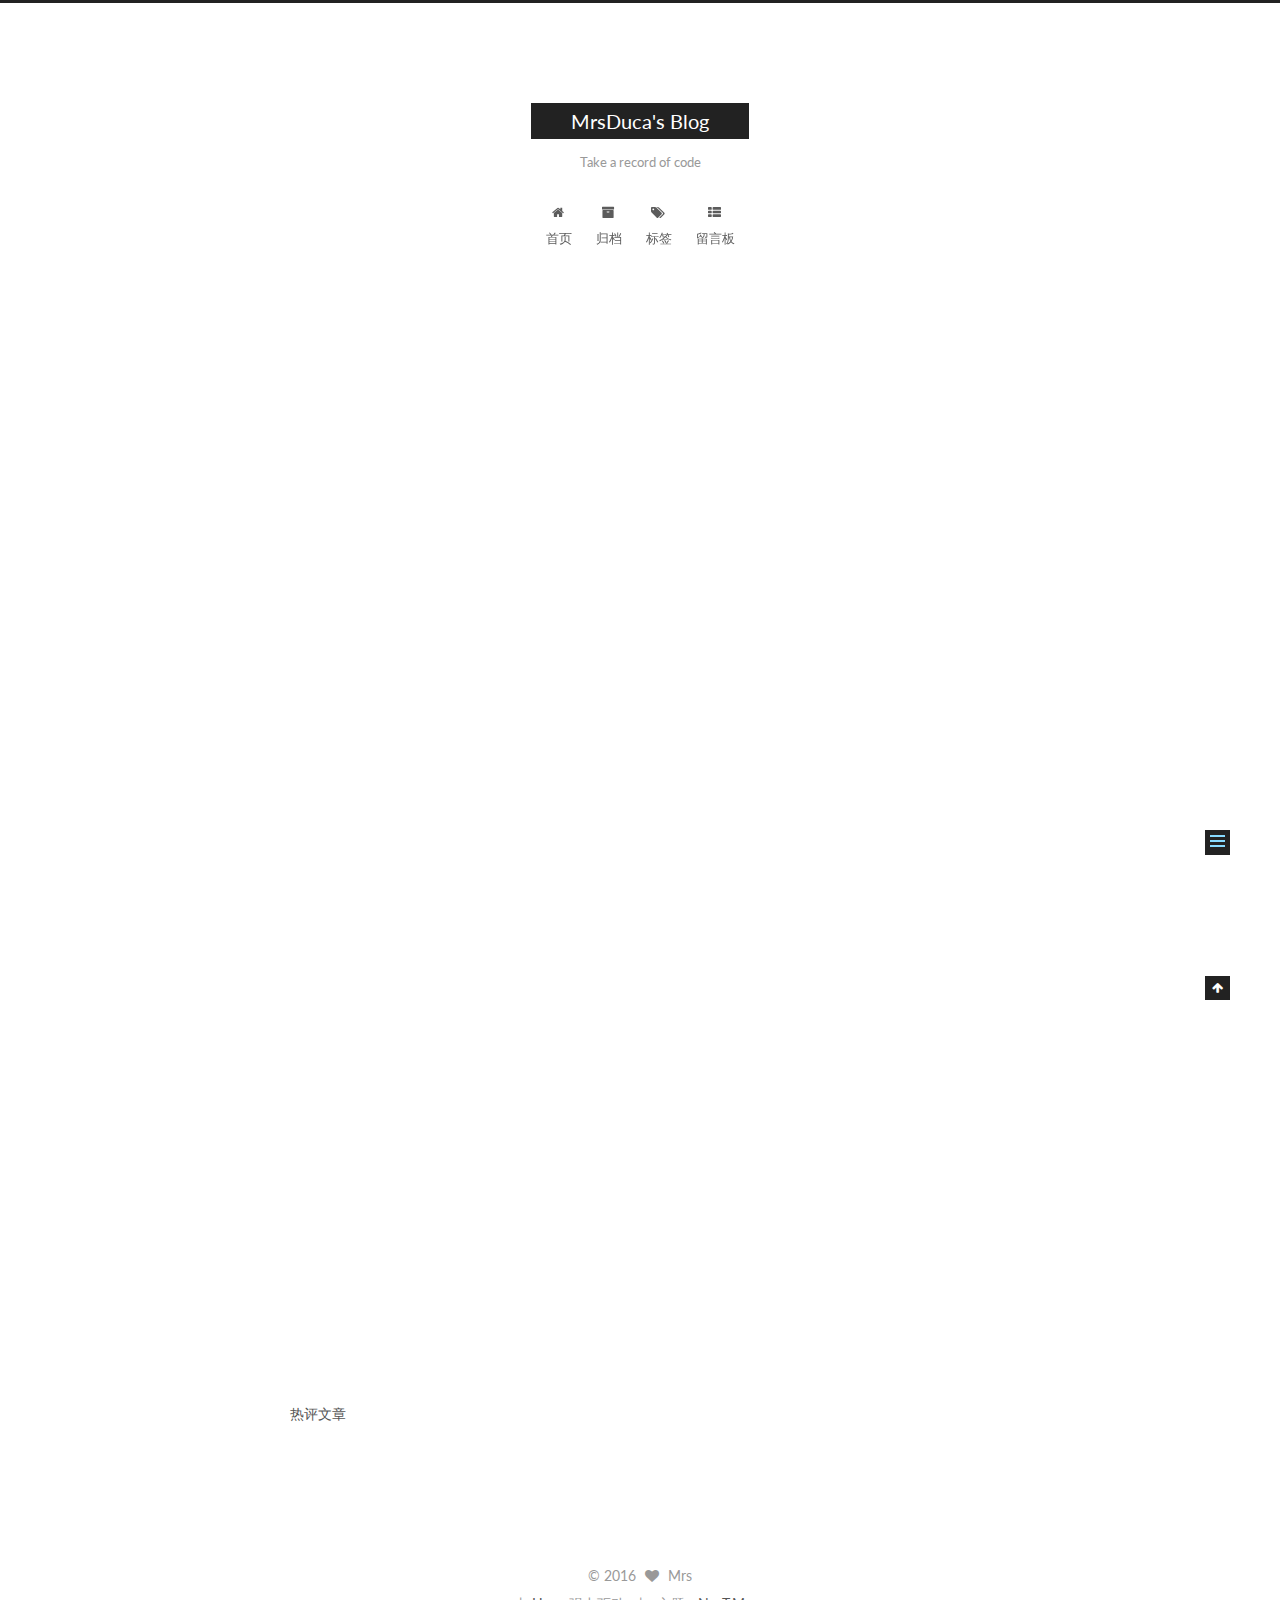
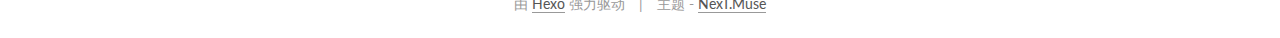
<file: 2016/08/31/hello-world/index.html>
<!doctype html>



  


<html class="theme-next muse use-motion">
<head>
  <meta charset="UTF-8"/>
<meta http-equiv="X-UA-Compatible" content="IE=edge,chrome=1" />
<meta name="viewport" content="width=device-width, initial-scale=1, maximum-scale=1"/>



<meta http-equiv="Cache-Control" content="no-transform" />
<meta http-equiv="Cache-Control" content="no-siteapp" />












  
  
  <link href="/vendors/fancybox/source/jquery.fancybox.css?v=2.1.5" rel="stylesheet" type="text/css" />




  
  
  
  

  
    
    
  

  

  

  

  

  
    
    
    <link href="//fonts.googleapis.com/css?family=Lato:300,300italic,400,400italic,700,700italic&subset=latin,latin-ext" rel="stylesheet" type="text/css">
  






<link href="/vendors/font-awesome/css/font-awesome.min.css?v=4.4.0" rel="stylesheet" type="text/css" />

<link href="/css/main.css?v=5.0.1" rel="stylesheet" type="text/css" />


  <meta name="keywords" content="Hexo, NexT" />








  <link rel="shortcut icon" type="image/x-icon" href="/favicon.ico?v=5.0.1" />






<meta name="description" content="Welcome to Hexo! This is your very first post. Check documentation for more info. If you get any problems when using Hexo, you can find the answer in troubleshooting or you can ask me on GitHub.
Quick">
<meta property="og:type" content="article">
<meta property="og:title" content="Hello World">
<meta property="og:url" content="http://yoursite.com/2016/08/31/hello-world/index.html">
<meta property="og:site_name" content="MrsDuca's Blog">
<meta property="og:description" content="Welcome to Hexo! This is your very first post. Check documentation for more info. If you get any problems when using Hexo, you can find the answer in troubleshooting or you can ask me on GitHub.
Quick">
<meta property="og:updated_time" content="2016-08-31T08:17:13.811Z">
<meta name="twitter:card" content="summary">
<meta name="twitter:title" content="Hello World">
<meta name="twitter:description" content="Welcome to Hexo! This is your very first post. Check documentation for more info. If you get any problems when using Hexo, you can find the answer in troubleshooting or you can ask me on GitHub.
Quick">



<script type="text/javascript" id="hexo.configuration">
  var NexT = window.NexT || {};
  var CONFIG = {
    scheme: 'Muse',
    sidebar: {"position":"left","display":"post"},
    fancybox: true,
    motion: true,
    duoshuo: {
      userId: 0,
      author: '博主'
    }
  };
</script>




  <link rel="canonical" href="http://yoursite.com/2016/08/31/hello-world/"/>

  <title> Hello World | MrsDuca's Blog </title>
</head>

<body itemscope itemtype="http://schema.org/WebPage" lang="zh-Hans">

  



  <script type="text/javascript">
    var _hmt = _hmt || [];
    (function() {
      var hm = document.createElement("script");
      hm.src = "//hm.baidu.com/hm.js?b70bd9ba4141888310521f9f6b242201";
      var s = document.getElementsByTagName("script")[0];
      s.parentNode.insertBefore(hm, s);
    })();
  </script>








  
  
    
  

  <div class="container one-collumn sidebar-position-left page-post-detail ">
    <div class="headband"></div>

    <header id="header" class="header" itemscope itemtype="http://schema.org/WPHeader">
      <div class="header-inner"><div class="site-meta ">
  

  <div class="custom-logo-site-title">
    <a href="/"  class="brand" rel="start">
      <span class="logo-line-before"><i></i></span>
      <span class="site-title">MrsDuca's Blog</span>
      <span class="logo-line-after"><i></i></span>
    </a>
  </div>
  <p class="site-subtitle">Take a record of code</p>
</div>

<div class="site-nav-toggle">
  <button>
    <span class="btn-bar"></span>
    <span class="btn-bar"></span>
    <span class="btn-bar"></span>
  </button>
</div>

<nav class="site-nav">
  

  
    <ul id="menu" class="menu">
      
        
        <li class="menu-item menu-item-home">
          <a href="/" rel="section">
            
              <i class="menu-item-icon fa fa-fw fa-home"></i> <br />
            
            首页
          </a>
        </li>
      
        
        <li class="menu-item menu-item-archives">
          <a href="/archives" rel="section">
            
              <i class="menu-item-icon fa fa-fw fa-archive"></i> <br />
            
            归档
          </a>
        </li>
      
        
        <li class="menu-item menu-item-tags">
          <a href="/tags" rel="section">
            
              <i class="menu-item-icon fa fa-fw fa-tags"></i> <br />
            
            标签
          </a>
        </li>
      
        
        <li class="menu-item menu-item-guestbook">
          <a href="/guestbook" rel="section">
            
              <i class="menu-item-icon fa fa-fw fa-th-list"></i> <br />
            
            留言板
          </a>
        </li>
      

      
    </ul>
  

  
</nav>

 </div>
    </header>

    <main id="main" class="main">
      <div class="main-inner">
        <div class="content-wrap">
          <div id="content" class="content">
            

  <div id="posts" class="posts-expand">
    

  
  

  
  
  

  <article class="post post-type-normal " itemscope itemtype="http://schema.org/Article">

    
      <header class="post-header">

        
        
          <h1 class="post-title" itemprop="name headline">
            
            
              
                Hello World
              
            
          </h1>
        

        <div class="post-meta">
          <span class="post-time">
            <span class="post-meta-item-icon">
              <i class="fa fa-calendar-o"></i>
            </span>
            <span class="post-meta-item-text">发表于</span>
            <time itemprop="dateCreated" datetime="2016-08-31T16:17:13+08:00" content="2016-08-31">
              2016-08-31
            </time>
          </span>

          

          
            
              <span class="post-comments-count">
                &nbsp; | &nbsp;
                <a href="/2016/08/31/hello-world/#comments" itemprop="discussionUrl">
                  <span class="post-comments-count ds-thread-count" data-thread-key="2016/08/31/hello-world/" itemprop="commentsCount"></span>
                </a>
              </span>
            
          

          

          
          

          
        </div>
      </header>
    


    <div class="post-body" itemprop="articleBody">

      
      

      
        <p>Welcome to <a href="https://hexo.io/" target="_blank" rel="external">Hexo</a>! This is your very first post. Check <a href="https://hexo.io/docs/" target="_blank" rel="external">documentation</a> for more info. If you get any problems when using Hexo, you can find the answer in <a href="https://hexo.io/docs/troubleshooting.html" target="_blank" rel="external">troubleshooting</a> or you can ask me on <a href="https://github.com/hexojs/hexo/issues" target="_blank" rel="external">GitHub</a>.</p>
<h2 id="Quick-Start"><a href="#Quick-Start" class="headerlink" title="Quick Start"></a>Quick Start</h2><h3 id="Create-a-new-post"><a href="#Create-a-new-post" class="headerlink" title="Create a new post"></a>Create a new post</h3><figure class="highlight bash"><table><tr><td class="gutter"><pre><div class="line">1</div></pre></td><td class="code"><pre><div class="line">$ hexo new <span class="string">"My New Post"</span></div></pre></td></tr></table></figure>
<p>More info: <a href="https://hexo.io/docs/writing.html" target="_blank" rel="external">Writing</a></p>
<h3 id="Run-server"><a href="#Run-server" class="headerlink" title="Run server"></a>Run server</h3><figure class="highlight bash"><table><tr><td class="gutter"><pre><div class="line">1</div></pre></td><td class="code"><pre><div class="line">$ hexo server</div></pre></td></tr></table></figure>
<p>More info: <a href="https://hexo.io/docs/server.html" target="_blank" rel="external">Server</a></p>
<h3 id="Generate-static-files"><a href="#Generate-static-files" class="headerlink" title="Generate static files"></a>Generate static files</h3><figure class="highlight bash"><table><tr><td class="gutter"><pre><div class="line">1</div></pre></td><td class="code"><pre><div class="line">$ hexo generate</div></pre></td></tr></table></figure>
<p>More info: <a href="https://hexo.io/docs/generating.html" target="_blank" rel="external">Generating</a></p>
<h3 id="Deploy-to-remote-sites"><a href="#Deploy-to-remote-sites" class="headerlink" title="Deploy to remote sites"></a>Deploy to remote sites</h3><figure class="highlight bash"><table><tr><td class="gutter"><pre><div class="line">1</div></pre></td><td class="code"><pre><div class="line">$ hexo deploy</div></pre></td></tr></table></figure>
<p>More info: <a href="https://hexo.io/docs/deployment.html" target="_blank" rel="external">Deployment</a></p>

      
    </div>

    <div>
      
        

      
    </div>

    <div>
      
        

      
    </div>

    <footer class="post-footer">
      

      

      
      
    </footer>
  </article>



    <div class="post-spread">
      
        <!-- JiaThis Button BEGIN -->
<div class="jiathis_style">
  <a class="jiathis_button_tsina"></a>
  <a class="jiathis_button_tqq"></a>
  <a class="jiathis_button_weixin"></a>
  <a class="jiathis_button_cqq"></a>
  <a class="jiathis_button_douban"></a>
  <a class="jiathis_button_renren"></a>
  <a class="jiathis_button_qzone"></a>
  <a class="jiathis_button_kaixin001"></a>
  <a class="jiathis_button_copy"></a>
  <a href="http://www.jiathis.com/share" class="jiathis jiathis_txt jiathis_separator jtico jtico_jiathis" target="_blank"></a>
  <a class="jiathis_counter_style"></a>
</div>
<script type="text/javascript" >
  var jiathis_config={
    hideMore:false
  }
</script>
<script type="text/javascript" src="http://v3.jiathis.com/code/jia.js" charset="utf-8"></script>
<!-- JiaThis Button END -->

      
    </div>
  </div>


          </div>
          

  <p>热评文章</p>
  <div class="ds-top-threads" data-range="weekly" data-num-items="4"></div>


          
  <div class="comments" id="comments">
    
      <div class="ds-thread" data-thread-key="2016/08/31/hello-world/"
           data-title="Hello World" data-url="http://yoursite.com/2016/08/31/hello-world/">
      </div>
    
  </div>


        </div>
        
          
  
  <div class="sidebar-toggle">
    <div class="sidebar-toggle-line-wrap">
      <span class="sidebar-toggle-line sidebar-toggle-line-first"></span>
      <span class="sidebar-toggle-line sidebar-toggle-line-middle"></span>
      <span class="sidebar-toggle-line sidebar-toggle-line-last"></span>
    </div>
  </div>

  <aside id="sidebar" class="sidebar">
    <div class="sidebar-inner">

      

      
        <ul class="sidebar-nav motion-element">
          <li class="sidebar-nav-toc sidebar-nav-active" data-target="post-toc-wrap" >
            文章目录
          </li>
          <li class="sidebar-nav-overview" data-target="site-overview">
            站点概览
          </li>
        </ul>
      

      <section class="site-overview sidebar-panel ">
        <div class="site-author motion-element" itemprop="author" itemscope itemtype="http://schema.org/Person">
          <img class="site-author-image" itemprop="image"
               src="/uploads/duca.png"
               alt="Mrs" />
          <p class="site-author-name" itemprop="name">Mrs</p>
          <p class="site-description motion-element" itemprop="description">Take a record of code</p>
        </div>
        <nav class="site-state motion-element">
          <div class="site-state-item site-state-posts">
            <a href="/archives">
              <span class="site-state-item-count">1</span>
              <span class="site-state-item-name">日志</span>
            </a>
          </div>

          

          

        </nav>

        

        <div class="links-of-author motion-element">
          
        </div>

        
        

        
        

      </section>

      
        <section class="post-toc-wrap motion-element sidebar-panel sidebar-panel-active">
          <div class="post-toc">
            
              
            
            
              <div class="post-toc-content"><ol class="nav"><li class="nav-item nav-level-2"><a class="nav-link" href="#Quick-Start"><span class="nav-number">1.</span> <span class="nav-text">Quick Start</span></a><ol class="nav-child"><li class="nav-item nav-level-3"><a class="nav-link" href="#Create-a-new-post"><span class="nav-number">1.1.</span> <span class="nav-text">Create a new post</span></a></li><li class="nav-item nav-level-3"><a class="nav-link" href="#Run-server"><span class="nav-number">1.2.</span> <span class="nav-text">Run server</span></a></li><li class="nav-item nav-level-3"><a class="nav-link" href="#Generate-static-files"><span class="nav-number">1.3.</span> <span class="nav-text">Generate static files</span></a></li><li class="nav-item nav-level-3"><a class="nav-link" href="#Deploy-to-remote-sites"><span class="nav-number">1.4.</span> <span class="nav-text">Deploy to remote sites</span></a></li></ol></li></ol></div>
            
          </div>
        </section>
      

    </div>
  </aside>


        
      </div>
    </main>

    <footer id="footer" class="footer">
      <div class="footer-inner">
        <div class="copyright" >
  
  &copy; 
  <span itemprop="copyrightYear">2016</span>
  <span class="with-love">
    <i class="fa fa-heart"></i>
  </span>
  <span class="author" itemprop="copyrightHolder">Mrs</span>
</div>

<div class="powered-by">
  由 <a class="theme-link" href="https://hexo.io">Hexo</a> 强力驱动
</div>

<div class="theme-info">
  主题 -
  <a class="theme-link" href="https://github.com/iissnan/hexo-theme-next">
    NexT.Muse
  </a>
</div>

        

        
      </div>
    </footer>

    <div class="back-to-top">
      <i class="fa fa-arrow-up"></i>
    </div>
  </div>

  

<script type="text/javascript">
  if (Object.prototype.toString.call(window.Promise) !== '[object Function]') {
    window.Promise = null;
  }
</script>









  



  
  <script type="text/javascript" src="/vendors/jquery/index.js?v=2.1.3"></script>

  
  <script type="text/javascript" src="/vendors/fastclick/lib/fastclick.min.js?v=1.0.6"></script>

  
  <script type="text/javascript" src="/vendors/jquery_lazyload/jquery.lazyload.js?v=1.9.7"></script>

  
  <script type="text/javascript" src="/vendors/velocity/velocity.min.js?v=1.2.1"></script>

  
  <script type="text/javascript" src="/vendors/velocity/velocity.ui.min.js?v=1.2.1"></script>

  
  <script type="text/javascript" src="/vendors/fancybox/source/jquery.fancybox.pack.js?v=2.1.5"></script>


  


  <script type="text/javascript" src="/js/src/utils.js?v=5.0.1"></script>

  <script type="text/javascript" src="/js/src/motion.js?v=5.0.1"></script>



  
  

  
  <script type="text/javascript" src="/js/src/scrollspy.js?v=5.0.1"></script>
<script type="text/javascript" src="/js/src/post-details.js?v=5.0.1"></script>



  


  <script type="text/javascript" src="/js/src/bootstrap.js?v=5.0.1"></script>



  

  
    
  

  <script type="text/javascript">
    var duoshuoQuery = {short_name:"mrsduca"};
    (function() {
      var ds = document.createElement('script');
      ds.type = 'text/javascript';ds.async = true;
      ds.id = 'duoshuo-script';
      ds.src = (document.location.protocol == 'https:' ? 'https:' : 'http:') + '//static.duoshuo.com/embed.js';
      ds.charset = 'UTF-8';
      (document.getElementsByTagName('head')[0]
      || document.getElementsByTagName('body')[0]).appendChild(ds);
    })();
  </script>

  
    
    <script src="/vendors/ua-parser-js/dist/ua-parser.min.js?v=0.7.9"></script>
    <script src="/js/src/hook-duoshuo.js"></script>
  






  
  

  

  

  

</body>
</html>
</file>
<file: css/main.css>
/* normalize.css v3.0.2 | MIT License | git.io/normalize */
html {
  font-family: sans-serif; /* 1 */
  -ms-text-size-adjust: 100%; /* 2 */
  -webkit-text-size-adjust: 100%; /* 2 */
}
body {
  margin: 0;
}
article,
aside,
details,
figcaption,
figure,
footer,
header,
hgroup,
main,
menu,
nav,
section,
summary {
  display: block;
}
audio,
canvas,
progress,
video {
  display: inline-block; /* 1 */
  vertical-align: baseline; /* 2 */
}
audio:not([controls]) {
  display: none;
  height: 0;
}
[hidden],
template {
  display: none;
}
a {
  background-color: transparent;
}
a:active,
a:hover {
  outline: 0;
}
abbr[title] {
  border-bottom: 1px dotted;
}
b,
strong {
  font-weight: bold;
}
dfn {
  font-style: italic;
}
h1 {
  font-size: 2em;
  margin: 0.67em 0;
}
mark {
  background: #ff0;
  color: #000;
}
small {
  font-size: 80%;
}
sub,
sup {
  font-size: 75%;
  line-height: 0;
  position: relative;
  vertical-align: baseline;
}
sup {
  top: -0.5em;
}
sub {
  bottom: -0.25em;
}
img {
  border: 0;
}
svg:not(:root) {
  overflow: hidden;
}
figure {
  margin: 1em 40px;
}
hr {
  -moz-box-sizing: content-box;
  box-sizing: content-box;
  height: 0;
}
pre {
  overflow: auto;
}
code,
kbd,
pre,
samp {
  font-family: monospace, monospace;
  font-size: 1em;
}
button,
input,
optgroup,
select,
textarea {
  color: inherit; /* 1 */
  font: inherit; /* 2 */
  margin: 0; /* 3 */
}
button {
  overflow: visible;
}
button,
select {
  text-transform: none;
}
button,
html input[type="button"],
input[type="reset"],
input[type="submit"] {
  -webkit-appearance: button; /* 2 */
  cursor: pointer; /* 3 */
}
button[disabled],
html input[disabled] {
  cursor: default;
}
button::-moz-focus-inner,
input::-moz-focus-inner {
  border: 0;
  padding: 0;
}
input {
  line-height: normal;
}
input[type="checkbox"],
input[type="radio"] {
  box-sizing: border-box; /* 1 */
  padding: 0; /* 2 */
}
input[type="number"]::-webkit-inner-spin-button,
input[type="number"]::-webkit-outer-spin-button {
  height: auto;
}
input[type="search"] {
  -webkit-appearance: textfield; /* 1 */
  -moz-box-sizing: content-box;
  -webkit-box-sizing: content-box; /* 2 */
  box-sizing: content-box;
}
input[type="search"]::-webkit-search-cancel-button,
input[type="search"]::-webkit-search-decoration {
  -webkit-appearance: none;
}
fieldset {
  border: 1px solid #c0c0c0;
  margin: 0 2px;
  padding: 0.35em 0.625em 0.75em;
}
legend {
  border: 0; /* 1 */
  padding: 0; /* 2 */
}
textarea {
  overflow: auto;
}
optgroup {
  font-weight: bold;
}
table {
  border-collapse: collapse;
  border-spacing: 0;
}
td,
th {
  padding: 0;
}
::selection {
  background: #262a30;
  color: #fff;
}
body {
  position: relative;
  font-family: 'Lato', "PingFang SC", "Microsoft YaHei", sans-serif;
  font-size: 14px;
  line-height: 2;
  color: #555;
  background: #fff;
}
@media (max-width: 767px) {
  body {
    padding-right: 0 !important;
  }
}
@media (min-width: 768px) and (max-width: 991px) {
  body {
    padding-right: 0 !important;
  }
}
@media (min-width: 1600px) {
  body {
    font-size: 16px;
  }
}
h1,
h2,
h3,
h4,
h5,
h6 {
  margin: 0;
  padding: 0;
  font-weight: bold;
  line-height: 1.5;
  font-family: 'Lato', "PingFang SC", "Microsoft YaHei", sans-serif;
}
h2,
h3,
h4,
h5,
h6 {
  margin: 20px 0 15px;
}
h1 {
  font-size: 22px;
}
@media (max-width: 767px) {
  h1 {
    font-size: 18px;
  }
}
h2 {
  font-size: 20px;
}
@media (max-width: 767px) {
  h2 {
    font-size: 16px;
  }
}
h3 {
  font-size: 18px;
}
@media (max-width: 767px) {
  h3 {
    font-size: 14px;
  }
}
h4 {
  font-size: 16px;
}
@media (max-width: 767px) {
  h4 {
    font-size: 12px;
  }
}
h5 {
  font-size: 14px;
}
@media (max-width: 767px) {
  h5 {
    font-size: 10px;
  }
}
h6 {
  font-size: 12px;
}
@media (max-width: 767px) {
  h6 {
    font-size: 8px;
  }
}
p {
  margin: 0 0 25px 0;
}
a {
  color: #555;
  text-decoration: none;
  border-bottom: 1px solid #999;
  word-wrap: break-word;
}
a:hover {
  color: #222;
  border-bottom-color: #222;
}
ul {
  list-style: none;
}
blockquote {
  margin: 0;
  padding: 0;
}
img {
  display: block;
  margin: auto;
  max-width: 100%;
  height: auto;
}
hr {
  margin: 40px 0;
  height: 3px;
  border: none;
  background-color: #ddd;
  background-image: repeating-linear-gradient(-45deg, #fff, #fff 4px, transparent 4px, transparent 8px);
}
blockquote {
  padding: 0 15px;
  color: #666;
  border-left: 4px solid #ddd;
}
blockquote cite::before {
  content: "-";
  padding: 0 5px;
}
dt {
  font-weight: 700;
}
dd {
  margin: 0;
  padding: 0;
}
.text-left {
  text-align: left;
}
.text-center {
  text-align: center;
}
.text-right {
  text-align: right;
}
.text-justify {
  text-align: justify;
}
.text-nowrap {
  white-space: nowrap;
}
.text-lowercase {
  text-transform: lowercase;
}
.text-uppercase {
  text-transform: uppercase;
}
.text-capitalize {
  text-transform: capitalize;
}
.center-block {
  display: block;
  margin-left: auto;
  margin-right: auto;
}
.clearfix:before,
.clearfix:after {
  content: " ";
  display: table;
}
.clearfix:after {
  clear: both;
}
.pullquote {
  width: 45%;
}
.pullquote.left {
  float: left;
  margin-left: 5px;
  margin-right: 10px;
}
.pullquote.right {
  float: right;
  margin-left: 10px;
  margin-right: 5px;
}
.affix.affix.affix {
  position: fixed;
}
.translation {
  margin-top: -20px;
  font-size: 14px;
  color: #999;
}
.scrollbar-measure {
  width: 100px;
  height: 100px;
  overflow: scroll;
  position: absolute;
  top: -9999px;
}
.use-motion .motion-element {
  opacity: 0;
}
#local-search-input {
  padding: 3px;
  border: none;
  text-indent: 14px;
  border-radius: 0;
  width: 140px;
  outline: none;
  border-bottom: 1px solid #999;
  background: inherit;
  opacity: 0.5;
}
#local-search-input:focus {
  opacity: 1;
}
.search-icon {
  position: absolute;
  top: 9px;
}
table {
  margin: 20px 0;
  width: 100%;
  border-collapse: collapse;
  border-spacing: 0;
  border: 1px solid #ddd;
  font-size: 14px;
  table-layout: fixed;
  word-wrap: break-all;
}
table>tbody>tr:nth-of-type(odd) {
  background-color: #f9f9f9;
}
table>tbody>tr:hover {
  background-color: #f5f5f5;
}
caption,
th,
td {
  padding: 8px;
  text-align: left;
  vertical-align: middle;
  font-weight: normal;
}
th,
td {
  border-bottom: 3px solid #ddd;
  border-right: 1px solid #eee;
}
th {
  padding-bottom: 10px;
  font-weight: 700;
}
td {
  border-bottom-width: 1px;
}
html,
body {
  height: 100%;
}
.container {
  position: relative;
  min-height: 100%;
}
.header-inner {
  margin: 0 auto;
  padding: 100px 0 70px;
  width: 700px;
}
@media (min-width: 1600px) {
  .container .header-inner {
    width: 900px;
  }
}
.main {
  padding-bottom: 150px;
}
.main-inner {
  margin: 0 auto;
  width: 700px;
}
@media (min-width: 1600px) {
  .container .main-inner {
    width: 900px;
  }
}
.footer {
  position: absolute;
  left: 0;
  bottom: 0;
  width: 100%;
  min-height: 50px;
}
.footer-inner {
  box-sizing: border-box;
  margin: 20px auto;
  width: 700px;
}
@media (min-width: 1600px) {
  .container .footer-inner {
    width: 900px;
  }
}
pre,
.highlight {
  overflow: auto;
  margin: 20px 0;
  padding: 15px;
  font-size: 13px;
  color: #4d4d4c;
  background: #f7f7f7;
  line-height: 1.6;
}
pre,
code {
  font-family: consolas, Menlo, "PingFang SC", "Microsoft YaHei", monospace;
}
code {
  padding: 2px 4px;
  word-break: break-all;
  color: #555;
  background: #eee;
  border-radius: 4px;
  font-size: 13px;
}
pre code {
  padding: 0;
  color: #4d4d4c;
  background: none;
  text-shadow: none;
}
.highlight pre {
  border: none;
  margin: 0;
  padding: 1px;
}
.highlight table {
  margin: 0;
  width: auto;
  border: none;
}
.highlight td {
  border: none;
  padding: 0;
}
.highlight figcaption {
  font-size: 1em;
  color: #4d4d4c;
  line-height: 1em;
  margin-bottom: 1em;
}
.highlight figcaption:before,
.highlight figcaption:after {
  content: " ";
  display: table;
}
.highlight figcaption:after {
  clear: both;
}
.highlight figcaption a {
  float: right;
  color: #4d4d4c;
}
.highlight figcaption a:hover {
  border-bottom-color: #4d4d4c;
}
.highlight .gutter pre {
  color: #666;
  text-align: right;
  padding-right: 20px;
}
.highlight .line {
  height: 20px;
}
.gist table {
  width: auto;
}
.gist table td {
  border: none;
}
pre .comment {
  color: #8e908c;
}
pre .variable,
pre .attribute,
pre .tag,
pre .regexp,
pre .ruby .constant,
pre .xml .tag .title,
pre .xml .pi,
pre .xml .doctype,
pre .html .doctype,
pre .css .id,
pre .css .class,
pre .css .pseudo {
  color: #c82829;
}
pre .number,
pre .preprocessor,
pre .built_in,
pre .literal,
pre .params,
pre .constant,
pre .command {
  color: #f5871f;
}
pre .ruby .class .title,
pre .css .rules .attribute,
pre .string,
pre .value,
pre .inheritance,
pre .header,
pre .ruby .symbol,
pre .xml .cdata,
pre .special,
pre .number,
pre .formula {
  color: #718c00;
}
pre .title,
pre .css .hexcolor {
  color: #3e999f;
}
pre .function,
pre .python .decorator,
pre .python .title,
pre .ruby .function .title,
pre .ruby .title .keyword,
pre .perl .sub,
pre .javascript .title,
pre .coffeescript .title {
  color: #4271ae;
}
pre .keyword,
pre .javascript .function {
  color: #8959a8;
}
.full-image.full-image.full-image {
  border: none;
  max-width: 100%;
  width: auto;
  margin: 20px auto;
}
@media (min-width: 992px) {
  .full-image.full-image.full-image {
    max-width: none;
    width: 126%;
    margin: 0 -13%;
  }
}
.blockquote-center,
.page-home .post-type-quote blockquote,
.page-post-detail .post-type-quote blockquote {
  position: relative;
  margin: 40px 0;
  padding: 0;
  border-left: none;
  text-align: center;
}
.blockquote-center::before,
.page-home .post-type-quote blockquote::before,
.page-post-detail .post-type-quote blockquote::before,
.blockquote-center::after,
.page-home .post-type-quote blockquote::after,
.page-post-detail .post-type-quote blockquote::after {
  position: absolute;
  content: ' ';
  display: block;
  width: 100%;
  height: 24px;
  opacity: 0.2;
  background-repeat: no-repeat;
  background-position: 0 -6px;
  background-size: 22px 22px;
}
.blockquote-center::before,
.page-home .post-type-quote blockquote::before,
.page-post-detail .post-type-quote blockquote::before {
  top: -20px;
  background-image: url("../images/quote-l.svg");
  border-top: 1px solid #ccc;
}
.blockquote-center::after,
.page-home .post-type-quote blockquote::after,
.page-post-detail .post-type-quote blockquote::after {
  bottom: -20px;
  background-image: url("../images/quote-r.svg");
  border-bottom: 1px solid #ccc;
  background-position: 100% 8px;
}
.blockquote-center p,
.page-home .post-type-quote blockquote p,
.page-post-detail .post-type-quote blockquote p,
.blockquote-center div,
.page-home .post-type-quote blockquote div,
.page-post-detail .post-type-quote blockquote div {
  text-align: center;
}
.post .post-body .group-picture img {
  box-sizing: border-box;
  padding: 0 3px;
  border: none;
}
.post .group-picture-row {
  overflow: hidden;
  margin-top: 6px;
}
.post .group-picture-row:first-child {
  margin-top: 0;
}
.post .group-picture-column {
  float: left;
}
.page-post-detail .post-body .group-picture-column {
  float: none;
  margin-top: 10px;
  width: auto !important;
}
.page-post-detail .post-body .group-picture-column img {
  margin: 0 auto;
}
.page-archive .group-picture-container {
  overflow: hidden;
}
.page-archive .group-picture-row {
  float: left;
}
.page-archive .group-picture-row:first-child {
  margin-top: 6px;
}
.page-archive .group-picture-column {
  max-width: 150px;
  max-height: 150px;
}
.btn {
  display: inline-block;
  padding: 0 20px;
  font-size: 14px;
  color: #fff;
  background: #222;
  border: 2px solid #222;
  text-decoration: none;
  border-radius: 0;
  transition-property: background-color;
  transition-duration: 0.2s;
  transition-timing-function: ease-in-out;
  transition-delay: 0s;
}
.btn:hover,
.post-more-link .btn:hover {
  border-color: #222;
  color: #222;
  background: #fff;
}
.btn-bar {
  display: block;
  width: 22px;
  height: 2px;
  background: #555;
  border-radius: 1px;
}
.btn-bar+.btn-bar {
  margin-top: 4px;
}
.pagination {
  margin: 120px 0 40px;
  text-align: center;
  border-top: 1px solid #eee;
}
.page-number-basic,
.pagination .prev,
.pagination .next,
.pagination .page-number,
.pagination .space {
  display: inline-block;
  position: relative;
  top: -1px;
  margin: 0 10px;
  padding: 0 10px;
  line-height: 30px;
}
@media (max-width: 767px) {
  .page-number-basic,
  .pagination .prev,
  .pagination .next,
  .pagination .page-number,
  .pagination .space {
    margin: 0 5px;
  }
}
.pagination .prev,
.pagination .next,
.pagination .page-number {
  border-bottom: 0;
  border-top: 1px solid #eee;
  transition-property: border-color;
  transition-duration: 0.2s;
  transition-timing-function: ease-in-out;
  transition-delay: 0s;
}
.pagination .prev:hover,
.pagination .next:hover,
.pagination .page-number:hover {
  border-top-color: #222;
}
.pagination .space {
  padding: 0;
  margin: 0;
}
.pagination .prev {
  margin-left: 0;
}
.pagination .next {
  margin-right: 0;
}
.pagination .page-number.current {
  color: #fff;
  background: #ccc;
  border-top-color: #ccc;
}
@media (max-width: 767px) {
  .pagination {
    border-top: none;
  }
  .pagination .prev,
  .pagination .next,
  .pagination .page-number {
    margin-bottom: 10px;
    border-top: 0;
    border-bottom: 1px solid #eee;
  }
  .pagination .prev:hover,
  .pagination .next:hover,
  .pagination .page-number:hover {
    border-bottom-color: #222;
  }
}
.comments {
  margin: 60px 20px 0;
}
.tag-cloud {
  text-align: center;
}
.tag-cloud a {
  display: inline-block;
  margin: 10px;
}
.back-to-top {
  box-sizing: border-box;
  position: fixed;
  bottom: -100px;
  right: 50px;
  z-index: 1050;
  padding: 0 6px;
  width: 25px;
  background: #222;
  font-size: 12px;
  opacity: 1;
  color: #fff;
  cursor: pointer;
  text-align: center;
  -webkit-transform: translateZ(0);
  transition-property: bottom;
  transition-duration: 0.2s;
  transition-timing-function: ease-in-out;
  transition-delay: 0s;
}
@media (max-width: 767px) {
  .back-to-top {
    display: none;
  }
}
@media (min-width: 768px) and (max-width: 991px) {
  .back-to-top {
    display: none;
  }
}
.back-to-top.back-to-top-on {
  bottom: 19px;
}
.header {
  background: #fff;
}
.header-inner {
  position: relative;
}
.headband {
  height: 3px;
  background: #222;
}
.site-meta {
  margin: 0;
  text-align: center;
}
@media (max-width: 767px) {
  .site-meta {
    text-align: center;
  }
}
.brand {
  position: relative;
  display: inline-block;
  padding: 0 40px;
  color: #fff;
  background: #222;
  border-bottom: none;
}
.brand:hover {
  color: #fff;
}
.logo {
  display: inline-block;
  margin-right: 5px;
  line-height: 36px;
  vertical-align: top;
}
.site-title {
  display: inline-block;
  vertical-align: top;
  line-height: 36px;
  font-size: 20px;
  font-weight: normal;
  font-family: 'Lato', "PingFang SC", "Microsoft YaHei", sans-serif;
}
.site-subtitle {
  margin-top: 10px;
  font-size: 13px;
  color: #999;
}
.use-motion .brand {
  opacity: 0;
}
.use-motion .logo,
.use-motion .site-title,
.use-motion .site-subtitle {
  opacity: 0;
  position: relative;
  top: -10px;
}
.site-nav-toggle {
  display: none;
  position: absolute;
  top: 10px;
  left: 10px;
}
@media (max-width: 767px) {
  .site-nav-toggle {
    display: block;
  }
}
.site-nav-toggle button {
  margin-top: 2px;
  padding: 9px 10px;
  background: transparent;
  border: none;
}
@media (max-width: 767px) {
  .site-nav {
    display: none;
    margin: 0 -10px;
    padding: 0 10px;
    clear: both;
    border-top: 1px solid #ddd;
  }
}
@media (min-width: 768px) and (max-width: 991px) {
  .site-nav {
    display: block !important;
  }
}
@media (min-width: 992px) {
  .site-nav {
    display: block !important;
  }
}
.menu {
  margin-top: 20px;
  padding-left: 0;
  text-align: center;
}
.menu .menu-item {
  display: inline-block;
  margin: 0 10px;
}
@media screen and (max-width: 767px) {
  .menu .menu-item {
    margin-top: 10px;
  }
}
.menu .menu-item a {
  display: block;
  font-size: 13px;
  text-transform: capitalize;
  line-height: inherit;
  border-bottom: 1px solid transparent;
  transition-property: border-color;
  transition-duration: 0.2s;
  transition-timing-function: ease-in-out;
  transition-delay: 0s;
}
.menu .menu-item a:hover {
  border-bottom-color: #222;
}
.menu .menu-item .fa {
  margin-right: 5px;
}
.use-motion .menu-item {
  opacity: 0;
}
.post-body {
  font-family: 'Lato', "PingFang SC", "Microsoft YaHei", sans-serif;
}
@media (max-width: 767px) {
  .post-body {
    word-break: break-word;
  }
}
.post-body .fancybox img {
  display: block !important;
  margin: 0 auto;
  cursor: pointer;
  cursor: zoom-in;
  cursor: -webkit-zoom-in;
}
.post-body .image-caption,
.post-body .figure .caption {
  margin: 10px auto 15px;
  text-align: center;
  font-size: 14px;
  color: #999;
  font-weight: bold;
  line-height: 1;
}
.post-sticky-flag {
  display: inline-block;
  font-size: 16px;
  -ms-transform: rotate(30deg);
  -webkit-transform: rotate(30deg);
  -moz-transform: rotate(30deg);
  -ms-transform: rotate(30deg);
  -o-transform: rotate(30deg);
  transform: rotate(30deg);
}
.posts-expand {
  padding-top: 40px;
}
@media (max-width: 767px) {
  .posts-expand {
    margin: 0 20px;
  }
  .post-body pre,
  .post-body .highlight {
    padding: 10px;
  }
  .post-body pre .gutter pre,
  .post-body .highlight .gutter pre {
    padding-right: 10px;
  }
}
@media (min-width: 992px) {
  .posts-expand .post-body {
    text-align: justify;
  }
}
.posts-expand .post-body h2,
.posts-expand .post-body h3,
.posts-expand .post-body h4,
.posts-expand .post-body h5,
.posts-expand .post-body h6 {
  padding-top: 10px;
}
.posts-expand .post-body h2 .header-anchor,
.posts-expand .post-body h3 .header-anchor,
.posts-expand .post-body h4 .header-anchor,
.posts-expand .post-body h5 .header-anchor,
.posts-expand .post-body h6 .header-anchor {
  float: right;
  margin-left: 10px;
  color: #ccc;
  border-bottom-style: none;
  visibility: hidden;
}
.posts-expand .post-body h2 .header-anchor:hover,
.posts-expand .post-body h3 .header-anchor:hover,
.posts-expand .post-body h4 .header-anchor:hover,
.posts-expand .post-body h5 .header-anchor:hover,
.posts-expand .post-body h6 .header-anchor:hover {
  color: inherit;
}
.posts-expand .post-body h2:hover .header-anchor,
.posts-expand .post-body h3:hover .header-anchor,
.posts-expand .post-body h4:hover .header-anchor,
.posts-expand .post-body h5:hover .header-anchor,
.posts-expand .post-body h6:hover .header-anchor {
  visibility: visible;
}
.posts-expand .post-body ul li {
  list-style: circle;
}
.posts-expand .post-body img {
  box-sizing: border-box;
  margin: auto;
  padding: 3px;
  border: 1px solid #ddd;
}
.posts-expand .fancybox img {
  margin: 0 auto;
}
@media (max-width: 767px) {
  .posts-collapse {
    margin: 0 20px;
  }
  .posts-collapse .post-title,
  .posts-collapse .post-meta {
    display: block;
    width: auto;
    text-align: left;
  }
}
.posts-collapse {
  position: relative;
  z-index: 1010;
  margin-left: 55px;
}
.posts-collapse::after {
  content: " ";
  position: absolute;
  top: 20px;
  left: 0;
  margin-left: -2px;
  width: 4px;
  height: 100%;
  background: #f5f5f5;
  z-index: -1;
}
@media (max-width: 767px) {
  .posts-collapse {
    margin: 0 20px;
  }
}
.posts-collapse .collection-title {
  position: relative;
  margin: 60px 0;
}
.posts-collapse .collection-title h2 {
  margin-left: 20px;
}
.posts-collapse .collection-title small {
  color: #bbb;
}
.posts-collapse .collection-title::before {
  content: " ";
  position: absolute;
  left: 0;
  top: 50%;
  margin-left: -4px;
  margin-top: -4px;
  width: 8px;
  height: 8px;
  background: #bbb;
  border-radius: 50%;
}
.posts-collapse .post {
  margin: 30px 0;
}
.posts-collapse .post-header {
  position: relative;
  transition-duration: 0.2s;
  transition-timing-function: ease-in-out;
  transition-delay: 0s;
  transition-property: border;
  border-bottom: 1px dashed #ccc;
}
.posts-collapse .post-header::before {
  content: " ";
  position: absolute;
  left: 0;
  top: 12px;
  width: 6px;
  height: 6px;
  margin-left: -4px;
  background: #bbb;
  border-radius: 50%;
  border: 1px solid #fff;
  transition-duration: 0.2s;
  transition-timing-function: ease-in-out;
  transition-delay: 0s;
  transition-property: background;
}
.posts-collapse .post-header:hover {
  border-bottom-color: #666;
}
.posts-collapse .post-header:hover::before {
  background: #222;
}
.posts-collapse .post-meta {
  position: absolute;
  font-size: 12px;
  left: 20px;
  top: 5px;
}
.posts-collapse .post-comments-count {
  display: none;
}
.posts-collapse .post-title {
  margin-left: 60px;
  font-size: 16px;
  font-weight: normal;
  line-height: inherit;
}
.posts-collapse .post-title::after {
  margin-left: 3px;
  opacity: 0.6;
}
.posts-collapse .post-title a {
  color: #666;
  border-bottom: none;
}
.page-home .post-type-quote .post-header,
.page-post-detail .post-type-quote .post-header,
.page-home .post-type-quote .post-tags,
.page-post-detail .post-type-quote .post-tags {
  display: none;
}
.posts-expand .post-title {
  font-size: 26px;
  text-align: center;
  word-break: break-word;
  font-weight: 400;
}
@media (max-width: 767px) {
  .posts-expand .post-title {
    font-size: 22px;
  }
}
.posts-expand .post-title-link {
  display: inline-block;
  position: relative;
  color: #555;
  border-bottom: none;
  line-height: 1.2;
  vertical-align: top;
}
.posts-expand .post-title-link::before {
  content: "";
  position: absolute;
  width: 100%;
  height: 2px;
  bottom: 0;
  left: 0;
  background-color: #000;
  visibility: hidden;
  -webkit-transform: scaleX(0);
  -moz-transform: scaleX(0);
  -ms-transform: scaleX(0);
  -o-transform: scaleX(0);
  transform: scaleX(0);
  transition-duration: 0.2s;
  transition-timing-function: ease-in-out;
  transition-delay: 0s;
}
.posts-expand .post-title-link:hover::before {
  visibility: visible;
  -webkit-transform: scaleX(1);
  -moz-transform: scaleX(1);
  -ms-transform: scaleX(1);
  -o-transform: scaleX(1);
  transform: scaleX(1);
}
.posts-expand .post-title-link .fa {
  font-size: 16px;
}
.posts-expand .post-meta {
  margin: 3px 0 60px 0;
  color: #999;
  font-family: 'Lato', "PingFang SC", "Microsoft YaHei", sans-serif;
  font-size: 12px;
  text-align: center;
}
.posts-expand .post-meta .post-category-list {
  display: inline-block;
  margin: 0;
  padding: 3px;
}
.posts-expand .post-meta .post-category-list-link {
  color: #999;
}
.post-meta-item-icon {
  display: none;
  margin-right: 3px;
}
@media (min-width: 768px) and (max-width: 991px) {
  .post-meta-item-icon {
    display: inline-block;
  }
}
@media (max-width: 767px) {
  .post-meta-item-icon {
    display: inline-block;
  }
}
@media (min-width: 768px) and (max-width: 991px) {
  .post-meta-item-text {
    display: none;
  }
}
@media (max-width: 767px) {
  .post-meta-item-text {
    display: none;
  }
}
@media (max-width: 767px) {
  .posts-expand .post-comments-count {
    display: none;
  }
}
.post-more-link {
  margin-top: 50px;
}
.post-more-link .btn {
  color: #fff;
  font-size: 14px;
  background: #222;
  border-radius: 0;
  line-height: 2;
}
.posts-expand .post-tags {
  margin-top: 40px;
  text-align: center;
}
.posts-expand .post-tags a {
  display: inline-block;
  margin-right: 10px;
  font-size: 13px;
}
.post-nav {
  overflow: hidden;
  margin-top: 60px;
  padding: 10px;
  white-space: nowrap;
  border-top: 1px solid #eee;
}
.post-nav-item {
  display: inline-block;
  width: 50%;
  white-space: normal;
}
.post-nav-item a {
  position: relative;
  display: inline-block;
  line-height: 25px;
  font-size: 14px;
  color: #555;
  border-bottom: none;
}
.post-nav-item a:hover {
  color: #222;
  border-bottom: none;
}
.post-nav-item a:active {
  top: 2px;
}
.post-nav-item a i {
  font-size: 12px;
}
.post-nav-prev {
  text-align: right;
}
.posts-expand .post-eof {
  display: block;
  margin: 80px auto 60px;
  width: 8%;
  height: 1px;
  background: #ccc;
  text-align: center;
}
.post:last-child .post-eof.post-eof.post-eof {
  display: none;
}
.post-gallery {
  display: table;
  table-layout: fixed;
  width: 100%;
  border-collapse: separate;
}
.post-gallery-row {
  display: table-row;
}
.post-gallery .post-gallery-img {
  display: table-cell;
  text-align: center;
  vertical-align: middle;
  border: none;
}
.post-gallery .post-gallery-img img {
  max-width: 100%;
  max-height: 100%;
  border: none;
}
.fancybox-close,
.fancybox-close:hover {
  border: none;
}
.sidebar {
  position: fixed;
  right: 0;
  top: 0;
  bottom: 0;
  width: 0;
  z-index: 1040;
  box-shadow: inset 0 2px 6px #000;
  background: #222;
  -webkit-transform: translateZ(0);
}
.sidebar a {
  color: #999;
  border-bottom-color: #555;
}
.sidebar a:hover {
  color: #eee;
}
@media (min-width: 768px) and (max-width: 991px) {
  .sidebar {
    display: none !important;
  }
}
@media (max-width: 767px) {
  .sidebar {
    display: none !important;
  }
}
.sidebar-inner {
  position: relative;
  padding: 20px 10px;
  color: #999;
  text-align: center;
}
.sidebar-toggle {
  position: fixed;
  right: 50px;
  bottom: 45px;
  width: 15px;
  height: 15px;
  padding: 5px;
  background: #222;
  line-height: 0;
  z-index: 1050;
  cursor: pointer;
  -webkit-transform: translateZ(0);
}
@media (min-width: 768px) and (max-width: 991px) {
  .sidebar-toggle {
    display: none;
  }
}
@media (max-width: 767px) {
  .sidebar-toggle {
    display: none;
  }
}
.sidebar-toggle-line {
  position: relative;
  display: inline-block;
  vertical-align: top;
  height: 2px;
  width: 100%;
  background: #fff;
  margin-top: 3px;
}
.sidebar-toggle-line:first-child {
  margin-top: 0;
}
.site-author-image {
  display: block;
  margin: 0 auto;
  padding: 2px;
  max-width: 96px;
  height: auto;
  border: 2px solid #333;
}
.site-author-name {
  margin: 5px 0 0;
  text-align: center;
  color: #f5f5f5;
  font-weight: normal;
}
.site-description {
  margin-top: 5px;
  text-align: center;
  font-size: 14px;
  color: #999;
}
.site-state {
  overflow: hidden;
  line-height: 1.4;
  white-space: nowrap;
  text-align: center;
}
.site-state-item {
  display: inline-block;
  padding: 0 15px;
  border-left: 1px solid #333;
}
.site-state-item:first-child {
  border-left: none;
}
.site-state-item a {
  border-bottom: none;
}
.site-state-item-count {
  display: block;
  text-align: center;
  color: inherit;
  font-weight: 600;
  font-size: 18px;
}
.site-state-item-name {
  font-size: 13px;
  color: inherit;
}
.feed-link {
  margin-top: 20px;
}
.feed-link a {
  display: inline-block;
  padding: 0 15px;
  color: #fc6423;
  border: 1px solid #fc6423;
  border-radius: 4px;
}
.feed-link a i {
  color: #fc6423;
  font-size: 14px;
}
.feed-link a:hover {
  color: #fff;
  background: #fc6423;
}
.feed-link a:hover i {
  color: #fff;
}
.links-of-author {
  margin-top: 20px;
}
.links-of-author a {
  display: inline-block;
  vertical-align: middle;
  margin-right: 10px;
  margin-bottom: 10px;
  border-bottom-color: #555;
  font-size: 13px;
}
.links-of-author a:before {
  display: inline-block;
  vertical-align: middle;
  margin-right: 3px;
  content: " ";
  width: 4px;
  height: 4px;
  border-radius: 50%;
  background: #e777cf;
}
.links-of-blogroll {
  font-size: 13px;
}
.links-of-blogroll-title {
  margin-top: 20px;
  font-size: 14px;
  font-weight: 600;
}
.links-of-blogroll-list {
  margin: 0;
  padding: 0;
}
.links-of-blogroll-item {
  padding: 2px 10px;
}
.sidebar-nav {
  margin: 0 0 20px;
  padding-left: 0;
}
.sidebar-nav li {
  display: inline-block;
  cursor: pointer;
  border-bottom: 1px solid transparent;
  font-size: 14px;
  color: #555;
}
.sidebar-nav li:hover {
  color: #f5f5f5;
}
.page-post-detail .sidebar-nav-toc {
  padding: 0 5px;
}
.page-post-detail .sidebar-nav-overview {
  margin-left: 10px;
}
.sidebar-nav .sidebar-nav-active {
  color: #87daff;
  border-bottom-color: #87daff;
}
.sidebar-nav .sidebar-nav-active:hover {
  color: #87daff;
}
.sidebar-panel {
  display: none;
}
.sidebar-panel-active {
  display: block;
}
.post-toc-empty {
  font-size: 14px;
  color: #666;
}
.post-toc-wrap {
  overflow: hidden;
}
.post-toc {
  overflow: auto;
}
.post-toc ol {
  margin: 0;
  padding: 0 2px 5px 10px;
  text-align: left;
  list-style: none;
  font-size: 14px;
}
.post-toc ol > ol {
  padding-left: 0;
}
.post-toc ol a {
  transition-duration: 0.2s;
  transition-timing-function: ease-in-out;
  transition-delay: 0s;
  transition-property: all;
  color: #999;
  border-bottom-color: #555;
}
.post-toc ol a:hover {
  color: #ccc;
  border-bottom-color: #ccc;
}
.post-toc .nav-item {
  overflow: hidden;
  text-overflow: ellipsis;
  white-space: nowrap;
  line-height: 1.8;
}
.post-toc .nav .nav-child {
  display: none;
}
.post-toc .nav .active > .nav-child {
  display: block;
}
.post-toc .nav .active-current > .nav-child {
  display: block;
}
.post-toc .nav .active-current > .nav-child > .nav-item {
  display: block;
}
.post-toc .nav .active > a {
  color: #87daff;
  border-bottom-color: #87daff;
}
.post-toc .nav .active-current > a {
  color: #87daff;
}
.post-toc .nav .active-current > a:hover {
  color: #87daff;
}
.footer {
  font-size: 14px;
  color: #999;
}
.footer img {
  border: none;
}
.footer-inner {
  text-align: center;
}
.with-love {
  display: inline-block;
  margin: 0 5px;
}
.powered-by,
.theme-info {
  display: inline-block;
}
.powered-by {
  margin-right: 10px;
}
.powered-by::after {
  content: "|";
  padding-left: 10px;
}
.cc-license {
  margin-top: 10px;
  text-align: center;
}
.cc-license .cc-opacity {
  opacity: 0.7;
  border-bottom: none;
}
.cc-license .cc-opacity:hover {
  opacity: 0.9;
}
.cc-license img {
  display: inline-block;
}
.theme-next #ds-thread #ds-reset {
  color: #555;
}
.theme-next #ds-thread #ds-reset .ds-replybox {
  margin-bottom: 30px;
}
.theme-next #ds-thread #ds-reset .ds-replybox .ds-avatar,
.theme-next #ds-reset .ds-avatar img {
  box-shadow: none;
}
.theme-next #ds-thread #ds-reset .ds-textarea-wrapper {
  border-color: #c7d4e1;
  background: none;
  border-top-right-radius: 3px;
  border-top-left-radius: 3px;
}
.theme-next #ds-thread #ds-reset .ds-textarea-wrapper textarea {
  height: 60px;
}
.theme-next #ds-reset .ds-rounded-top {
  border-radius: 0;
}
.theme-next #ds-thread #ds-reset .ds-post-toolbar {
  box-sizing: border-box;
  border: 1px solid #c7d4e1;
  background: #f6f8fa;
}
.theme-next #ds-thread #ds-reset .ds-post-options {
  height: 40px;
  border: none;
  background: none;
}
.theme-next #ds-thread #ds-reset .ds-toolbar-buttons {
  top: 11px;
}
.theme-next #ds-thread #ds-reset .ds-sync {
  top: 5px;
}
.theme-next #ds-thread #ds-reset .ds-post-button {
  top: 4px;
  right: 5px;
  width: 90px;
  height: 30px;
  border: 1px solid #c5ced7;
  border-radius: 3px;
  background-image: linear-gradient(#fbfbfc, #f5f7f9);
  color: #60676d;
}
.theme-next #ds-thread #ds-reset .ds-post-button:hover {
  background-position: 0 -30px;
  color: #60676d;
}
.theme-next #ds-thread #ds-reset .ds-comments-info {
  padding: 10px 0;
}
.theme-next #ds-thread #ds-reset .ds-sort {
  display: none;
}
.theme-next #ds-thread #ds-reset li.ds-tab a.ds-current {
  border: none;
  background: #f6f8fa;
  color: #60676d;
}
.theme-next #ds-thread #ds-reset li.ds-tab a.ds-current:hover {
  background-color: #e9f0f7;
  color: #60676d;
}
.theme-next #ds-thread #ds-reset li.ds-tab a {
  border-radius: 2px;
  padding: 5px;
}
.theme-next #ds-thread #ds-reset .ds-login-buttons p {
  color: #999;
  line-height: 36px;
}
.theme-next #ds-thread #ds-reset .ds-login-buttons .ds-service-list li {
  height: 28px;
}
.theme-next #ds-thread #ds-reset .ds-service-list a {
  background: none;
  padding: 5px;
  border: 1px solid;
  border-radius: 3px;
  text-align: center;
}
.theme-next #ds-thread #ds-reset .ds-service-list a:hover {
  color: #fff;
  background: #666;
}
.theme-next #ds-thread #ds-reset .ds-service-list .ds-weibo {
  color: #fc9b00;
  border-color: #fc9b00;
}
.theme-next #ds-thread #ds-reset .ds-service-list .ds-weibo:hover {
  background: #fc9b00;
}
.theme-next #ds-thread #ds-reset .ds-service-list .ds-qq {
  color: #60a3ec;
  border-color: #60a3ec;
}
.theme-next #ds-thread #ds-reset .ds-service-list .ds-qq:hover {
  background: #60a3ec;
}
.theme-next #ds-thread #ds-reset .ds-service-list .ds-renren {
  color: #2e7ac4;
  border-color: #2e7ac4;
}
.theme-next #ds-thread #ds-reset .ds-service-list .ds-renren:hover {
  background: #2e7ac4;
}
.theme-next #ds-thread #ds-reset .ds-service-list .ds-douban {
  color: #37994c;
  border-color: #37994c;
}
.theme-next #ds-thread #ds-reset .ds-service-list .ds-douban:hover {
  background: #37994c;
}
.theme-next #ds-thread #ds-reset .ds-service-list .ds-kaixin {
  color: #fef20d;
  border-color: #fef20d;
}
.theme-next #ds-thread #ds-reset .ds-service-list .ds-kaixin:hover {
  background: #fef20d;
}
.theme-next #ds-thread #ds-reset .ds-service-list .ds-netease {
  color: #f00;
  border-color: #f00;
}
.theme-next #ds-thread #ds-reset .ds-service-list .ds-netease:hover {
  background: #f00;
}
.theme-next #ds-thread #ds-reset .ds-service-list .ds-sohu {
  color: #ffcb05;
  border-color: #ffcb05;
}
.theme-next #ds-thread #ds-reset .ds-service-list .ds-sohu:hover {
  background: #ffcb05;
}
.theme-next #ds-thread #ds-reset .ds-service-list .ds-baidu {
  color: #2831e0;
  border-color: #2831e0;
}
.theme-next #ds-thread #ds-reset .ds-service-list .ds-baidu:hover {
  background: #2831e0;
}
.theme-next #ds-thread #ds-reset .ds-service-list .ds-google {
  color: #166bec;
  border-color: #166bec;
}
.theme-next #ds-thread #ds-reset .ds-service-list .ds-google:hover {
  background: #166bec;
}
.theme-next #ds-thread #ds-reset .ds-service-list .ds-weixin {
  color: #00ce0d;
  border-color: #00ce0d;
}
.theme-next #ds-thread #ds-reset .ds-service-list .ds-weixin:hover {
  background: #00ce0d;
}
.theme-next #ds-thread #ds-reset .ds-service-list .ds-more-services {
  border: none;
}
.theme-next #ds-thread #ds-reset .ds-service-list .ds-more-services:hover {
  background: none;
}
.theme-next #ds-reset .duoshuo-ua-admin {
  display: inline-block;
  color: #f00;
}
.theme-next #ds-reset .duoshuo-ua-platform,
.theme-next #ds-reset .duoshuo-ua-browser {
  color: #ccc;
}
.theme-next #ds-reset .duoshuo-ua-platform .fa,
.theme-next #ds-reset .duoshuo-ua-browser .fa {
  display: inline-block;
  margin-right: 3px;
}
.theme-next #ds-reset .duoshuo-ua-separator {
  display: inline-block;
  margin-left: 5px;
}
.theme-next .this_ua {
  background-color: #ccc !important;
  border-radius: 4px;
  padding: 0 5px !important;
  margin: 1px 1px !important;
  border: 1px solid #bbb !important;
  color: #fff;
  display: inline-block !important;
}
.theme-next .this_ua.admin {
  background-color: #d9534f !important;
  border-color: #d9534f !important;
}
.theme-next .this_ua.platform.iOS,
.theme-next .this_ua.platform.Mac,
.theme-next .this_ua.platform.Windows {
  background-color: #39b3d7 !important;
  border-color: #46b8da !important;
}
.theme-next .this_ua.platform.Linux {
  background-color: #3a3a3a !important;
  border-color: #1f1f1f !important;
}
.theme-next .this_ua.platform.Android {
  background-color: #00c47d !important;
  border-color: #01b171 !important;
}
.theme-next .this_ua.browser.Mobile,
.theme-next .this_ua.browser.Chrome {
  background-color: #5cb85c !important;
  border-color: #4cae4c !important;
}
.theme-next .this_ua.browser.Firefox {
  background-color: #f0ad4e !important;
  border-color: #eea236 !important;
}
.theme-next .this_ua.browser.Maxthon,
.theme-next .this_ua.browser.IE {
  background-color: #428bca !important;
  border-color: #357ebd !important;
}
.theme-next .this_ua.browser.baidu,
.theme-next .this_ua.browser.UCBrowser,
.theme-next .this_ua.browser.Opera {
  background-color: #d9534f !important;
  border-color: #d43f3a !important;
}
.theme-next .this_ua.browser.Android,
.theme-next .this_ua.browser.QQBrowser {
  background-color: #78ace9 !important;
  border-color: #4cae4c !important;
}
.post-spread {
  margin-top: 20px;
  text-align: center;
}
.jiathis_style {
  display: inline-block;
}
.jiathis_style a {
  border: none;
}
.post-spread {
  margin-top: 20px;
  text-align: center;
}
.bdshare-slide-button-box a {
  border: none;
}
.bdsharebuttonbox {
  display: inline-block;
}
.bdsharebuttonbox a {
  border: none;
}
ul.search-result-list {
  padding-left: 0px;
  margin: 0px 5px 0px 8px;
}
p.search-result {
  border-bottom: 1px dashed #ccc;
  padding: 5px 0;
}
a.search-result-title {
  font-weight: bold;
}
a.search-result {
  border-bottom: transparent;
  display: block;
  white-space: nowrap;
  overflow: hidden;
  text-overflow: ellipsis;
}
.search-keyword {
  border-bottom: 1px dashed #4088b8;
  font-weight: bold;
}
#local-search-result {
  height: 90%;
  overflow: auto;
}
.popup {
  display: none;
  position: fixed;
  top: 10%;
  left: 50%;
  width: 700px;
  height: 80%;
  margin-left: -350px;
  padding: 3px 0 0 10px;
  background: #fff;
  color: #333;
  z-index: 9999;
  border-radius: 5px;
}
@media (max-width: 767px) {
  .popup {
    padding: 3px;
    top: 0;
    left: 0;
    margin: 0;
    width: 100%;
    height: 100%;
    border-radius: 0px;
  }
}
.popoverlay {
  position: fixed;
  width: 100%;
  height: 100%;
  top: 0px;
  left: 0px;
  z-index: 2080;
  background-color: rgba(0,0,0,0.3);
}
#local-search-input {
  margin-bottom: 10px;
  width: 50%;
}
.popup-btn-close {
  position: absolute;
  top: 6px;
  right: 14px;
  color: #4ebd79;
  font-size: 14px;
  font-weight: bold;
  text-transform: uppercase;
  cursor: pointer;
}
#no-result {
  position: absolute;
  left: 44%;
  top: 42%;
  color: #ccc;
}
.site-uv,
.site-pv,
.page-pv {
  display: inline-block;
}
.site-uv .busuanzi-value,
.site-pv .busuanzi-value,
.page-pv .busuanzi-value {
  margin: 0 5px;
}
.site-uv {
  margin-right: 10px;
}
.site-uv::after {
  content: "|";
  padding-left: 10px;
}
.use-motion .post {
  opacity: 0;
}
.page-archive .archive-page-counter {
  position: relative;
  top: 3px;
  left: 20px;
}
@media (max-width: 767px) {
  .page-archive .archive-page-counter {
    top: 5px;
  }
}
.page-archive .posts-collapse .archive-move-on {
  position: absolute;
  top: 11px;
  left: 0;
  margin-left: -6px;
  width: 10px;
  height: 10px;
  opacity: 0.5;
  background: #555;
  border: 1px solid #fff;
  border-radius: 50%;
}
.category-all-page .category-all-title {
  text-align: center;
}
.category-all-page .category-all {
  margin-top: 20px;
}
.category-all-page .category-list {
  margin: 0;
  padding: 0;
  list-style: none;
}
.category-all-page .category-list-item {
  margin: 5px 10px;
}
.category-all-page .category-list-count {
  color: #bbb;
}
.category-all-page .category-list-count:before {
  display: inline;
  content: " (";
}
.category-all-page .category-list-count:after {
  display: inline;
  content: ") ";
}
.category-all-page .category-list-child {
  padding-left: 10px;
}
.page-post-detail .sidebar-toggle-line {
  background: #87daff;
}
.page-post-detail .comments {
  overflow: hidden;
}
@media (max-width: 767px) {
  .header-inner,
  .container .main-inner,
  .footer-inner {
    width: auto;
  }
}
.custom-logo .site-meta-headline {
  text-align: center;
}
.custom-logo .brand {
  background: none;
}
.custom-logo .site-title {
  margin: 10px auto 0;
  font-size: 24px;
  color: #222;
}
.custom-logo .site-title a {
  border: none;
}
.custom-logo-image {
  margin: 0 auto;
  padding: 5px;
  max-width: 150px;
  background: #fff;
}
@media (max-width: 767px) {
  .site-nav {
    position: absolute;
    left: 0;
    top: 52px;
    margin: 0;
    width: 100%;
    padding: 0;
    background: #fff;
    border-bottom: 1px solid #ddd;
  }
}
@media (max-width: 767px) {
  .menu {
    text-align: left;
  }
}
@media (max-width: 767px) {
  .menu .menu-item {
    display: block;
    margin: 0 10px;
    vertical-align: top;
  }
}
@media (max-width: 767px) {
  .menu .menu-item br {
    display: none;
  }
}
@media (max-width: 767px) {
  .menu .menu-item a {
    padding: 5px 10px;
  }
}
.menu .menu-item .fa {
  margin-right: 0;
}
.site-search form {
  display: none;
}
.links-of-blogroll-inline .links-of-blogroll-item {
  display: inline-block;
}
</file>
